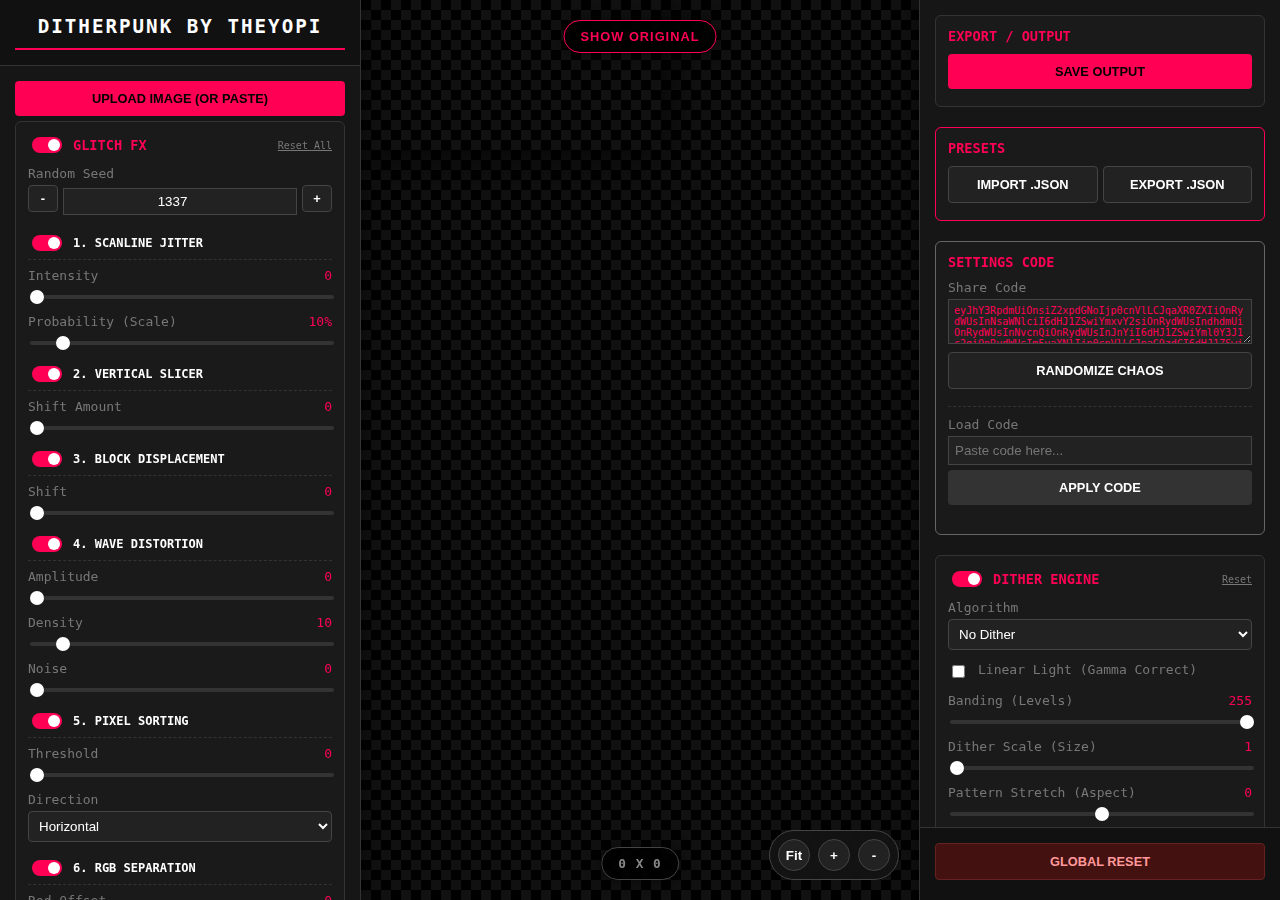
<file: index.html>
<!DOCTYPE html>
<html lang="en">
<head>
    <meta charset="UTF-8">
    <meta name="viewport" content="width=device-width, initial-scale=1.0">
    <title>Ditherpunk Workstation</title>
    <link rel="icon" type="image/png" href="favicon.png">
    <link rel="stylesheet" href="style.css">
</head>
<body>

    <div id="sidebar-left" class="sidebar">
        <div class="sidebar-header">
            <h1>Ditherpunk by TheYopi</h1>
        </div>
        <div class="scroll-container">
            
            <button class="btn primary" onclick="document.getElementById('fileIn').click()">Upload Image (or Paste)</button>
            <input type="file" id="fileIn" accept="image/*" style="display:none">

            <div class="group">
                <div class="group-header">
                    <div class="header-left">
                        <input type="checkbox" class="toggle" id="on-glitch" checked oninput="update('glitch')">
                        <span class="group-title">Glitch FX</span>
                    </div>
                    <span class="reset-icon" onclick="resetGroup('glitch')">Reset All</span>
                </div>
                
                <div class="control-row">
                    <div class="label-row"><label>Random Seed</label></div>
                    <div class="seed-control">
                        <button class="btn secondary seed-btn" onclick="stepSeed(-1)">-</button>
                        <input type="number" id="glitchSeed" value="1337" oninput="update('glitch')">
                        <button class="btn secondary seed-btn" onclick="stepSeed(1)">+</button>
                    </div>
                </div>

                <div class="sub-header">
                    <div class="header-left"><input type="checkbox" class="toggle" id="on-jitter" checked oninput="update('glitch')"><span class="sub-title">1. Scanline Jitter</span></div>
                </div>
                <div class="control-row">
                    <div class="label-row"><label>Intensity</label> <span id="disp-jitter" class="val">0</span></div>
                    <input type="range" id="jitter" min="0" max="100" value="0" oninput="update('glitch')">
                </div>
                <div class="control-row">
                    <div class="label-row"><label>Probability (Scale)</label> <span id="disp-jitterProb" class="val">10%</span></div>
                    <input type="range" id="jitterProb" min="1" max="100" value="10" oninput="update('glitch')">
                </div>

                <div class="sub-header">
                    <div class="header-left"><input type="checkbox" class="toggle" id="on-slicer" checked oninput="update('glitch')"><span class="sub-title">2. Vertical Slicer</span></div>
                </div>
                <div class="control-row">
                    <div class="label-row"><label>Shift Amount</label> <span id="disp-sliceAmount" class="val">0</span></div>
                    <input type="range" id="sliceAmount" min="0" max="100" value="0" oninput="update('glitch')">
                </div>

                <div class="sub-header">
                    <div class="header-left"><input type="checkbox" class="toggle" id="on-block" checked oninput="update('glitch')"><span class="sub-title">3. Block Displacement</span></div>
                </div>
                <div class="control-row">
                    <div class="label-row"><label>Shift</label> <span id="disp-blockShift" class="val">0</span></div>
                    <input type="range" id="blockShift" min="0" max="100" value="0" oninput="update('glitch')">
                </div>

                <div class="sub-header">
                    <div class="header-left"><input type="checkbox" class="toggle" id="on-wave" checked oninput="update('glitch')"><span class="sub-title">4. Wave Distortion</span></div>
                </div>
                <div class="control-row">
                    <div class="label-row"><label>Amplitude</label> <span id="disp-waveAmp" class="val">0</span></div>
                    <input type="range" id="waveAmp" min="0" max="100" value="0" oninput="update('glitch')">
                </div>
                <div class="control-row">
                    <div class="label-row"><label>Density</label> <span id="disp-waveDensity" class="val">10</span></div>
                    <input type="range" id="waveDensity" min="1" max="100" value="10" oninput="update('glitch')">
                </div>
                <div class="control-row">
                    <div class="label-row"><label>Noise</label> <span id="disp-waveNoise" class="val">0</span></div>
                    <input type="range" id="waveNoise" min="0" max="100" value="0" oninput="update('glitch')">
                </div>

                <div class="sub-header">
                    <div class="header-left"><input type="checkbox" class="toggle" id="on-sort" checked oninput="update('glitch')"><span class="sub-title">5. Pixel Sorting</span></div>
                </div>
                <div class="control-row">
                    <div class="label-row"><label>Threshold</label> <span id="disp-sortThresh" class="val">0</span></div>
                    <input type="range" id="sortThresh" min="0" max="100" value="0" oninput="update('glitch')">
                </div>
                <div class="control-row">
                    <div class="label-row"><label>Direction</label></div>
                    <select id="sortDir" oninput="update('glitch')">
                        <option value="hor">Horizontal</option>
                        <option value="vert">Vertical</option>
                    </select>
                </div>

                <div class="sub-header">
                    <div class="header-left"><input type="checkbox" class="toggle" id="on-rgb" checked oninput="update('glitch')"><span class="sub-title">6. RGB Separation</span></div>
                </div>
                <div class="control-row">
                    <div class="label-row"><label>Red Offset</label> <span id="disp-offR" class="val">0</span></div>
                    <input type="range" id="offR" min="-50" max="50" value="0" oninput="update('glitch')">
                </div>
                <div class="control-row">
                    <div class="label-row"><label>Green Offset</label> <span id="disp-offG" class="val">0</span></div>
                    <input type="range" id="offG" min="-50" max="50" value="0" oninput="update('glitch')">
                </div>
                <div class="control-row">
                    <div class="label-row"><label>Blue Offset</label> <span id="disp-offB" class="val">0</span></div>
                    <input type="range" id="offB" min="-50" max="50" value="0" oninput="update('glitch')">
                </div>

                <div class="sub-header">
                    <div class="header-left"><input type="checkbox" class="toggle" id="on-bitcrush" checked oninput="update('glitch')"><span class="sub-title">7. Bit Crush</span></div>
                </div>
                <div class="control-row">
                    <div class="label-row"><label>Level</label> <span id="disp-bitCrush" class="val">0</span></div>
                    <input type="range" id="bitCrush" min="0" max="7" value="0" oninput="update('glitch')">
                </div>

                <div class="sub-header">
                    <div class="header-left"><input type="checkbox" class="toggle" id="on-noise" checked oninput="update('glitch')"><span class="sub-title">8. Digital Noise</span></div>
                </div>
                <div class="control-row">
                    <div class="label-row"><label>Amount</label> <span id="disp-noiseAmt" class="val">0</span></div>
                    <input type="range" id="noiseAmt" min="0" max="100" value="0" oninput="update('glitch')">
                </div>

                <div class="sub-header">
                    <div class="header-left"><input type="checkbox" class="toggle" id="on-ghost" checked oninput="update('glitch')"><span class="sub-title">9. Ghosting</span></div>
                </div>
                <div class="control-row">
                    <div class="label-row"><label>Offset</label> <span id="disp-ghostOffset" class="val">0</span></div>
                    <input type="range" id="ghostOffset" min="0" max="100" value="0" oninput="update('glitch')">
                </div>
                <div class="control-row">
                    <div class="label-row"><label>Opacity</label> <span id="disp-ghostOpacity" class="val">0</span></div>
                    <input type="range" id="ghostOpacity" min="0" max="100" value="0" oninput="update('glitch')">
                </div>

                <div class="sub-header">
                    <div class="header-left"><input type="checkbox" class="toggle" id="on-solar" checked oninput="update('glitch')"><span class="sub-title">10. Solarize / Invert</span></div>
                </div>
                <div class="control-row">
                    <div class="label-row"><label>Mix</label> <span id="disp-solarMix" class="val">0</span></div>
                    <input type="range" id="solarMix" min="0" max="100" value="0" oninput="update('glitch')">
                </div>

            </div>

            <div class="group">
                <div class="group-header">
                    <div class="header-left"><input type="checkbox" class="toggle" id="on-pre" checked oninput="update('pre')"><span class="group-title">Pre-Process</span></div>
                    <span class="reset-icon" onclick="resetGroup('pre')">Reset</span>
                </div>
                <div class="control-row">
                    <div class="label-row"><label>Brightness</label> <span id="disp-brightness" class="val">0</span></div>
                    <input type="range" id="brightness" min="-100" max="100" value="0" oninput="update('pre')">
                </div>
                <div class="control-row">
                    <div class="label-row"><label>Contrast</label> <span id="disp-contrast" class="val">0</span></div>
                    <input type="range" id="contrast" min="-100" max="100" value="0" oninput="update('pre')">
                </div>
                <div class="control-row">
                    <div class="label-row"><label>Saturation</label> <span id="disp-saturation" class="val">0</span></div>
                    <input type="range" id="saturation" min="-100" max="100" value="0" oninput="update('pre')">
                </div>
                <div class="control-row">
                    <div class="label-row"><label>Blur</label> <span id="disp-blur" class="val">0</span></div>
                    <input type="range" id="blur" min="0" max="10" value="0" oninput="update('pre')">
                </div>
            </div>
        </div>
    </div>

    <div id="viewport">
        <button id="compare-btn" class="float-pill" onclick="toggleCompare()">SHOW ORIGINAL</button>
        <div id="resolution-display" class="float-pill">0 x 0</div>
        <div id="loading-overlay"><div class="spinner"></div><span>Processing</span></div>
        <div id="canvas-wrapper">
            <div id="canvas-clipper">
                <canvas id="output-canvas"></canvas>
                <div id="scanlines" class="fx-layer" style="opacity:0"></div>
                <div id="scanlines-vert" class="fx-layer" style="opacity:0"></div>
                <div id="original-overlay"></div> 
            </div>
        </div>
        <div id="toolbar">
            <button class="tool-btn" onclick="fitView()" title="Fit to Screen">Fit</button>
            <button class="tool-btn" onclick="zoom(0.1)" title="Zoom In">+</button>
            <button class="tool-btn" onclick="zoom(-0.1)" title="Zoom Out">-</button>
        </div>
    </div>

    <div id="sidebar-right" class="sidebar">
        <div class="scroll-container">
            <div class="group">
                <div class="group-header"><span class="group-title">Export / Output</span></div>
                <button class="btn primary" onclick="downloadImage()">Save Output</button>
            </div>

            <div class="group" style="border-color: var(--accent);">
                <div class="group-header"><span class="group-title">Presets</span></div>
                <div class="btn-row">
                    <button class="btn secondary" onclick="document.getElementById('jsonIn').click()">Import .JSON</button>
                    <button class="btn secondary" onclick="savePreset()">Export .JSON</button>
                </div>
                <input type="file" id="jsonIn" accept=".json" style="display:none" onchange="loadUserPreset(this)">
            </div>

            <div class="group" style="border-color: #666;">
                <div class="group-header"><span class="group-title">Settings Code</span></div>
                <div class="control-row">
                    <label class="label-row">Share Code</label>
                    <textarea id="settings-seed" rows="3" readonly></textarea>
                    <button class="btn secondary" onclick="randomizeAll()">Randomize Chaos</button>
                </div>
                <div class="control-row" style="margin-top:10px; padding-top:10px; border-top:1px dashed #333;">
                    <label class="label-row">Load Code</label>
                    <input type="text" id="seed-input" placeholder="Paste code here...">
                    <button class="btn" onclick="applySeedFromInput()">Apply Code</button>
                </div>
            </div>

            <div class="group">
                <div class="group-header">
                    <div class="header-left"><input type="checkbox" class="toggle" id="on-dither" checked oninput="update('dither')"><span class="group-title">Dither Engine</span></div>
                    <span class="reset-icon" onclick="resetGroup('dither')">Reset</span>
                </div>
                <div class="control-row">
                    <label class="label-row">Algorithm</label>
                    <select id="algo" oninput="handleAlgoChange()">
                        <optgroup label="Simple">
                            <option value="none" selected>No Dither</option>
                            <option value="whiteNoise">White Noise (Random)</option>
                            <option value="ign">Interleaved Gradient Noise (IGN)</option> <option value="whiteNoise">White Noise (Random)</option>
                        </optgroup>
                        <optgroup label="Ordered (Standard)">
                            <option value="bayer4">Bayer 4x4</option>
                            <option value="bayer2">Bayer 2x2</option>
                            <option value="bayer8">Bayer 8x8</option>
                            <option value="cluster4">Cluster Dot 4x4</option>
                            <option value="linesH">Lines Horizontal</option>
                            <option value="linesV">Lines Vertical</option>
                        </optgroup>
                        <optgroup label="Modulation / Patterns">
                            <option value="halftone4">Halftone Dot 4x4</option>
                            <option value="halftone8">Halftone Dot 8x8</option>
                            <option value="round8">Halftone Round 8x8</option>
                            <option value="line45">Lines 45°</option>
                            <option value="crosshatch">Crosshatch 8x8</option>
                            <option value="checker">Checkerboard</option>
                            <option value="snake">Snake 4x4</option>
                            <option value="zigzag">ZigZag 8x8</option>
                            <option value="vert50">Vertical Strip 50%</option>
                            <option value="horz50">Horizontal Strip 50%</option>
                            <option value="magic">Magic Square 4x4</option>
                        </optgroup>
                        <optgroup label="Error Diffusion">
                            <option value="floyd">Floyd-Steinberg</option>
                            <option value="falseFloyd">False Floyd</option>
                            <option value="shiau">Shiau-Fan</option>
                            <option value="atkinson">Atkinson</option>
                            <option value="stucki">Stucki</option>
                            <option value="burkes">Burkes</option>
                            <option value="sierra2">Sierra 2</option>
                            <option value="sierraLite">Sierra Lite</option>
                            <option value="jjn">Jarvis, Judice & Ninke</option>
                        </optgroup>
                    </select>
                </div>
                
                <div class="control-row">
                    <div class="label-row" style="justify-content:flex-start; gap:10px;">
                        <input type="checkbox" id="useGamma" oninput="update('dither')">
                        <label>Linear Light (Gamma Correct)</label>
                    </div>
                </div>
                <div class="control-row">
                    <div class="label-row"><label>Banding (Levels)</label> <span id="disp-banding" class="val">255</span></div>
                    <input type="range" id="banding" min="2" max="255" value="255" oninput="update('dither')">
                </div>

                <div class="control-row">
                    <div class="label-row"><label>Dither Scale (Size)</label> <span id="disp-ditherScale" class="val">1</span></div>
                    <input type="range" id="ditherScale" min="1" max="16" value="1" oninput="update('dither')">
                </div>

                <div class="control-row">
                    <div class="label-row"><label>Pattern Stretch (Aspect)</label> <span id="disp-ditherStretch" class="val">0</span></div>
                    <input type="range" id="ditherStretch" min="-50" max="50" value="0" oninput="update('dither')">
                </div>

                <div class="control-row">
                    <div class="label-row"><label>Pattern Angle</label> <span id="disp-patternAngle" class="val">0°</span></div>
                    <input type="range" id="patternAngle" min="0" max="360" value="0" oninput="update('dither')">
                </div>
                <div class="control-row">
                    <div class="label-row"><label>RGB Phase Shift (Sub-Pixel)</label> <span id="disp-rgbPhase" class="val">0</span></div>
                    <input type="range" id="rgbPhase" min="0" max="10" value="0" oninput="update('dither')">
                </div>
                
                <div class="control-row">
                    <div class="label-row"><label>Pattern Noise (Hybrid)</label> <span id="disp-ditherNoise" class="val">0</span></div>
                    <input type="range" id="ditherNoise" min="0" max="100" value="0" oninput="update('dither')">
                </div>

                <div class="control-row">
                    <div class="label-row"><label>Modulation (Shape)</label></div>
                    <select id="modShape" oninput="update('dither')">
                        <option value="sine">Sine Wave</option>
                        <option value="triangle">Triangle</option>
                        <option value="noise">Noise</option>
                    </select>
                </div>
                <div class="control-row">
                    <div class="label-row"><label>Threshold Mod (Amount)</label> <span id="disp-threshMod" class="val">0</span></div>
                    <input type="range" id="threshMod" min="0" max="50" value="0" oninput="update('dither')">
                </div>
                
                <div class="control-row">
                    <div class="label-row"><label>Pre-Contrast</label> <span id="disp-preCon" class="val">0</span></div>
                    <input type="range" id="preCon" min="0" max="100" value="0" oninput="update('dither')">
                </div>

                <div class="control-row">
                    <div class="label-row"><label>Quantization Bias</label> <span id="disp-quantBias" class="val">0</span></div>
                    <input type="range" id="quantBias" min="-50" max="50" value="0" oninput="update('dither')">
                </div>

                <div class="control-row">
                    <div class="label-row"><label>Error Bleed (Diffusion)</label> <span id="disp-errBleed" class="val">100%</span></div>
                    <input type="range" id="errBleed" min="0" max="100" value="100" oninput="update('dither')">
                </div>
                <div class="control-row">
                    <div class="label-row"><label>Luma Priority</label> <span id="disp-lumaWeight" class="val">0%</span></div>
                    <input type="range" id="lumaWeight" min="0" max="100" value="0" oninput="update('dither')">
                </div>

                <div class="control-row">
                    <div class="label-row"><label>Threshold Bias</label> <span id="disp-ditherBias" class="val">0</span></div>
                    <input type="range" id="ditherBias" min="-100" max="100" value="0" oninput="update('dither')">
                </div>

                <div class="control-row">
                    <div class="label-row"><label>Diffusion Strength</label> <span id="disp-diffStrength" class="val">100%</span></div>
                    <input type="range" id="diffStrength" min="0" max="200" value="100" oninput="update('dither')">
                </div>

                <div id="serpentine-row" class="control-row" style="display:none; align-items:center; gap:10px;">
                    <input type="checkbox" id="serpentine" checked oninput="update('dither')">
                    <label class="label-row" style="margin:0; flex:1">Serpentine Scan</label>
                </div>
                <div class="control-row">
                    <div class="label-row"><label>Pixel Scale</label> <span id="disp-scale" class="val">1</span></div>
                    <input type="range" id="scale" min="1" max="16" value="1" oninput="update('glitch')">
                </div>
                <div class="control-row">
                    <div class="label-row"><label>Color Mode</label></div>
                    <select id="colorMode" oninput="togglePaletteControls()">
                        <option value="rgb" selected>RGB Color</option>
                        <option value="gray">Grayscale</option>
                        <option value="mono">1-Bit Monochrome</option>
                        <option value="custom">Custom Palette</option>
                        <optgroup label="Hardware Palettes">
                            <option value="p-gb">Gameboy</option>
                            <option value="p-mac">Macintosh SE</option>
                            <option value="p-cga1">CGA 1</option>
                            <option value="p-cga2">CGA 2</option>
                            <option value="p-vga">VGA Terminal</option>
                        </optgroup>
                    </select>
                </div>

                <div id="pal-mono" class="control-row" style="display:none">
                    <div class="label-row" style="margin-top:5px"><label>Light Color</label> <input type="color" id="col-light" value="#00e5ff" oninput="update('dither')"></div>
                    <div class="label-row" style="margin-top:5px"><label>Dark Color</label> <input type="color" id="col-dark" value="#0a0a0a" oninput="update('dither')"></div>
                    <div class="label-row" style="margin-top:10px"><label>Threshold</label> <span id="disp-threshold" class="val">128</span></div>
                    <input type="range" id="threshold" min="0" max="255" value="128" oninput="update('dither')">
                </div>
                <div id="pal-rgb" class="control-row">
                    <div class="label-row" style="justify-content: flex-start; gap: 8px;">
                        <input type="checkbox" class="toggle" id="on-depth" checked oninput="update('dither')">
                        <label style="flex:1">Bit Depth</label>
                        <span id="disp-depth" class="val">32</span>
                    </div>
                    <input type="range" id="depth" min="2" max="32" value="32" oninput="update('dither')">
                </div>
                
                <div id="pal-custom" class="control-row" style="display:none">
                    <div class="label-row"><label>Palette Size</label></div>
                    <select id="customCount" oninput="updateCustomPaletteUI(); update('dither')">
                        <option value="2">2 Colors</option>
                        <option value="3">3 Colors</option>
                        <option value="4">4 Colors</option>
                    </select>
                    <div id="custom-colors-container" style="margin-top:5px; display:flex; gap:5px; flex-wrap:wrap;">
                        <input type="color" id="custom1" value="#000000" oninput="update('dither')">
                        <input type="color" id="custom2" value="#ffffff" oninput="update('dither')">
                        <input type="color" id="custom3" value="#ff0000" style="display:none" oninput="update('dither')">
                        <input type="color" id="custom4" value="#0000ff" style="display:none" oninput="update('dither')">
                    </div>
                </div>

                <div id="advanced-matrix" style="margin-top:15px; border-top:1px solid #333; padding-top:10px; display:none;">
                    <div class="label-row">
                        <label>Matrix Editor</label> 
                        <span class="reset-icon" onclick="resetMatrix()">Default</span>
                    </div>
                    <div id="matrix-grid"></div>
                </div>
            </div>

            <div class="group">
                <div class="group-header">
                    <div class="header-left"><input type="checkbox" class="toggle" id="on-post" checked oninput="update('post')"><span class="group-title">Post-FX</span></div>
                    <span class="reset-icon" onclick="resetGroup('post')">Reset</span>
                </div>
                <div class="control-row">
                    <div class="label-row"><label>Bloom Mode</label></div>
                    <select id="bloomMix" oninput="update('post')">
                        <option value="screen">Add / Screen</option>
                        <option value="overlay">Overlay</option>
                        <option value="source-over">Normal</option>
                    </select>
                </div>
                <div class="control-row">
                    <div class="label-row"><label>Bloom Intensity</label> <span id="disp-bloom" class="val">0</span></div>
                    <input type="range" id="bloom" min="0" max="500" value="0" oninput="update('post')">
                </div>
                <div class="control-row">
                    <div class="label-row"><label>Bloom Radius</label> <span id="disp-bloomRadius" class="val">0</span></div>
                    <input type="range" id="bloomRadius" min="0" max="100" value="0" oninput="update('post')">
                </div>
                
                <div class="control-row">
                    <div class="label-row"><label>Vignette</label> <span id="disp-vignette" class="val">0</span></div>
                    <input type="range" id="vignette" min="0" max="100" value="0" oninput="update('post')">
                </div>
                <div class="control-row">
                    <div class="label-row"><label>Film Grain</label> <span id="disp-grain" class="val">0</span></div>
                    <input type="range" id="grain" min="0" max="100" value="0" oninput="update('post')">
                </div>
                <div class="control-row">
                    <div class="label-row"><label>Hue Shift</label> <span id="disp-hueShift" class="val">0</span></div>
                    <input type="range" id="hueShift" min="0" max="360" value="0" oninput="update('post')">
                </div>
                <div class="control-row">
                    <div class="label-row"><label>Invert</label> <span id="disp-postInvert" class="val">0</span></div>
                    <input type="range" id="postInvert" min="0" max="100" value="0" oninput="update('post')">
                </div>
                <div class="control-row">
                    <div class="label-row"><label>Sepia</label> <span id="disp-postSepia" class="val">0</span></div>
                    <input type="range" id="postSepia" min="0" max="100" value="0" oninput="update('post')">
                </div>
                <div class="control-row">
                    <div class="label-row"><label>Post Brightness</label> <span id="disp-postBri" class="val">0</span></div>
                    <input type="range" id="postBri" min="-100" max="100" value="0" oninput="update('post')">
                </div>
                <div class="control-row">
                    <div class="label-row"><label>Post Contrast</label> <span id="disp-postCon" class="val">0</span></div>
                    <input type="range" id="postCon" min="-100" max="100" value="0" oninput="update('post')">
                </div>
                <div class="control-row">
                    <div class="label-row"><label>Post Saturation</label> <span id="disp-postSat" class="val">0</span></div>
                    <input type="range" id="postSat" min="-100" max="100" value="0" oninput="update('post')">
                </div>
                <div class="control-row">
                    <div class="label-row"><label>Post Blur</label> <span id="disp-postBlur" class="val">0</span></div>
                    <input type="range" id="postBlur" min="0" max="20" value="0" oninput="update('post')">
                </div>
                <div class="control-row">
                    <div class="label-row"><label>Mirror</label></div>
                    <div style="display:flex; gap:10px;">
                        <label><input type="checkbox" id="mirrorX" oninput="update('post')"> X</label>
                        <label><input type="checkbox" id="mirrorY" oninput="update('post')"> Y</label>
                    </div>
                </div>

                <div class="control-row">
                    <div class="label-row"><label>Scanlines (H)</label> <span id="disp-scanlineOp" class="val">0</span></div>
                    <input type="range" id="scanlineOp" min="0" max="100" value="0" oninput="update('post')">
                </div>
                <div class="control-row">
                    <div class="label-row"><label>Scanlines (V)</label> <span id="disp-scanlineVertOp" class="val">0</span></div>
                    <input type="range" id="scanlineVertOp" min="0" max="100" value="0" oninput="update('post')">
                </div>
            </div>
        </div>
        <div class="sidebar-footer">
            <button class="btn danger" onclick="globalReset()">GLOBAL RESET</button>
        </div>
    </div>
    
    <script src="script.js"></script>
</body>
</html>
</file>
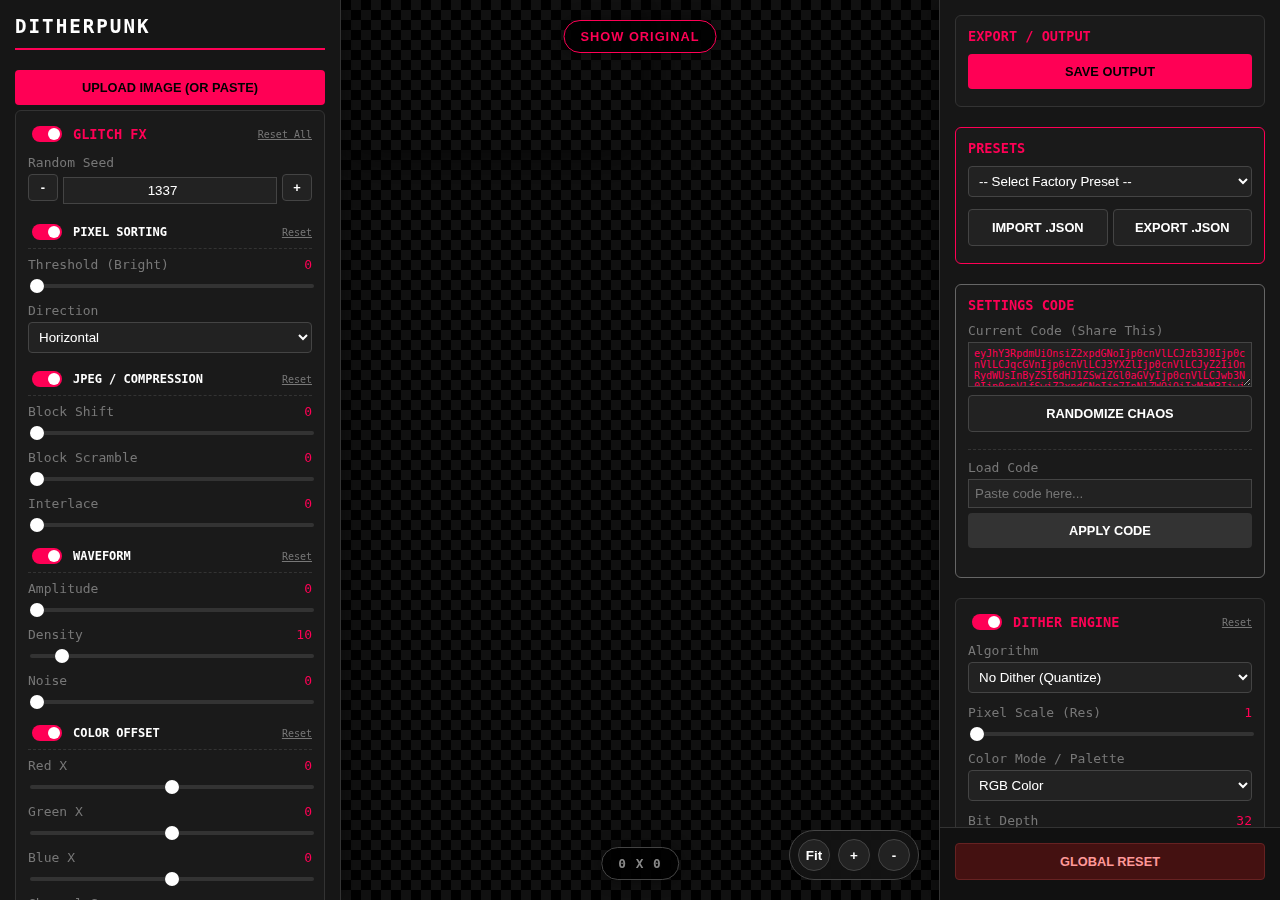
<file: dither-project.html>
<!DOCTYPE html>
<html lang="en">
<head>
    <meta charset="UTF-8">
    <meta name="viewport" content="width=device-width, initial-scale=1.0">
    <title>Ditherpunk Workstation</title>
    <style>
        :root {
            --bg: #0a0a0a;
            --panel: #161616;
            --border: #333;
            --text-main: #ccc;
            --text-muted: #777;
            --accent: #ff0055;
            --accent-hover: #ff2277;
            --danger: #ff3333;
        }

        body {
            margin: 0;
            background: var(--bg);
            color: var(--text-main);
            font-family: 'Segoe UI', 'Roboto Mono', monospace;
            display: flex;
            height: 100vh;
            overflow: hidden;
            font-size: 13px;
        }

        /* --- SCROLLBAR STYLING --- */
        ::-webkit-scrollbar { width: 8px; height: 8px; }
        ::-webkit-scrollbar-track { background: var(--bg); }
        ::-webkit-scrollbar-thumb { background: #333; border-radius: 4px; }
        ::-webkit-scrollbar-thumb:hover { background: var(--accent); }
        * { scrollbar-width: thin; scrollbar-color: #333 var(--bg); }

        /* --- LAYOUT --- */
        .sidebar {
            width: 340px; 
            background: var(--panel);
            display: flex;
            flex-direction: column;
            z-index: 20;
            box-shadow: 0 0 20px rgba(0,0,0,0.5);
        }
        
        #sidebar-left { border-right: 1px solid var(--border); }
        #sidebar-right { border-left: 1px solid var(--border); }

        .scroll-container {
            flex: 1;
            overflow-y: auto;
            padding: 15px;
        }
        
        .sidebar-footer {
            padding: 15px;
            border-top: 1px solid var(--border);
            background: #111;
        }

        #viewport {
            flex: 1;
            position: relative;
            background: #000;
            overflow: hidden;
            display: block;
            background-image: 
                linear-gradient(45deg, #111 25%, transparent 25%), 
                linear-gradient(-45deg, #111 25%, transparent 25%), 
                linear-gradient(45deg, transparent 75%, #111 75%), 
                linear-gradient(-45deg, transparent 75%, #111 75%);
            background-size: 20px 20px;
            background-position: 0 0, 0 10px, 10px -10px, -10px 0px;
        }

        /* --- CONTROLS --- */
        h1 { margin: 0 0 20px 0; color: #fff; text-transform: uppercase; letter-spacing: 2px; font-size: 1.2rem; border-bottom: 2px solid var(--accent); padding-bottom: 10px; }
        
        .group { margin-bottom: 20px; border: 1px solid var(--border); border-radius: 6px; padding: 12px; background: rgba(255,255,255,0.02); }
        
        .group-header { display: flex; justify-content: space-between; align-items: center; margin-bottom: 10px; }
        .header-left { display: flex; align-items: center; gap: 8px; }
        .group-title { color: var(--accent); font-weight: bold; text-transform: uppercase; font-size: 0.85rem; }
        
        .sub-header { 
            display: flex; justify-content: space-between; align-items: center; 
            margin: 15px 0 8px 0; border-bottom: 1px dashed #333; padding-bottom: 5px; 
        }
        .sub-title { font-size: 0.75rem; color: #fff; font-weight: bold; text-transform: uppercase; }

        .reset-icon { cursor: pointer; color: var(--text-muted); font-size: 10px; text-decoration: underline; }
        .reset-icon:hover { color: #fff; }

        .control-row { margin-bottom: 12px; }
        .label-row { display: flex; justify-content: space-between; margin-bottom: 4px; color: var(--text-muted); }
        .val { color: var(--accent); font-family: monospace; }

        input[type="checkbox"].toggle {
            appearance: none; width: 30px; height: 16px; background: #333; border-radius: 10px;
            position: relative; cursor: pointer; transition: 0.2s;
        }
        input[type="checkbox"].toggle::after {
            content:''; position: absolute; top: 2px; left: 2px; width: 12px; height: 12px;
            background: #fff; border-radius: 50%; transition: 0.2s;
        }
        input[type="checkbox"].toggle:checked { background: var(--accent); }
        input[type="checkbox"].toggle:checked::after { left: 16px; }

        input[type="range"] { width: 100%; height: 4px; background: #333; border-radius: 2px; -webkit-appearance: none; cursor: pointer; }
        input[type="range"]::-webkit-slider-thumb { -webkit-appearance: none; width: 14px; height: 14px; background: #fff; border-radius: 50%; cursor: pointer; transition: 0.1s; }
        input[type="range"]::-webkit-slider-thumb:hover { background: var(--accent); transform: scale(1.2); }
        
        select { width: 100%; background: #222; color: #fff; padding: 6px; border: 1px solid #444; border-radius: 4px; outline: none; cursor: pointer; }
        input[type="color"] { width: 100%; height: 25px; border: none; padding: 0; background: none; cursor: pointer; }
        input[type="number"] { background: #222; border: 1px solid #444; color: #fff; width: 50px; text-align: center; }
        input[type="checkbox"]:not(.toggle) { width: 16px; height: 16px; cursor: pointer; accent-color: var(--accent); }
        
        textarea {
            width: 100%; background: #222; border: 1px solid #444; color: var(--accent);
            font-family: monospace; font-size: 10px; padding: 5px; resize: vertical;
            margin-bottom: 5px; box-sizing: border-box;
        }
        textarea:focus { outline: 1px solid var(--accent); }
        input[type="text"] {
            width: 100%; background: #222; border: 1px solid #444; color: #fff;
            padding: 6px; box-sizing: border-box; margin-bottom: 5px;
        }

        .btn {
            background: #333; color: #fff; border: none; padding: 10px; width: 100%; 
            text-transform: uppercase; font-weight: bold; cursor: pointer; border-radius: 4px;
            margin-bottom: 5px; transition: 0.2s; font-size: 0.8rem;
        }
        .btn:hover { background: #444; }
        .btn.primary { background: var(--accent); color: #000; }
        .btn.primary:hover { background: var(--accent-hover); }
        .btn.secondary { background: #222; border: 1px solid #444; }
        
        .btn.danger { background: #441111; color: #ff9999; border: 1px solid #662222; }
        .btn.danger:hover { background: var(--danger); color: #fff; }

        .btn-row { display: flex; gap: 5px; }

        .seed-control { display: flex; gap: 5px; align-items: center; }
        .seed-control input { flex: 1; padding: 5px; }
        .seed-btn { width: 30px; padding: 5px; }

        #matrix-grid { display: grid; grid-template-columns: repeat(4, 1fr); gap: 2px; margin-top: 10px; }
        .m-cell { background: #000; border: 1px solid #444; color: var(--accent); width: 100%; text-align: center; font-family: monospace; padding: 5px 0; border: none; }
        .m-cell:focus { outline: 1px solid var(--accent); background: #222; }

        #canvas-wrapper {
            position: absolute;
            top: 0; left: 0;
            transform-origin: 0 0;
            box-shadow: 0 0 50px rgba(0,0,0,0.8);
        }

        #canvas-clipper {
            position: relative;
            overflow: hidden; 
            width: 100%;
            height: 100%;
        }

        canvas { display: block; image-rendering: pixelated; }
        
        #original-overlay {
            position: absolute; top: 0; left: 0; width: 100%; height: 100%;
            background-size: contain; background-repeat: no-repeat;
            opacity: 0; pointer-events: none; transition: opacity 0.2s;
            z-index: 10;
        }
        #original-overlay.visible { opacity: 1; }

        .fx-layer { position: absolute; top: 0; left: 0; width: 100%; height: 100%; pointer-events: none; }
        
        #scanlines {
            background: linear-gradient(to bottom, rgba(255,255,255,0), rgba(255,255,255,0) 50%, rgba(0,0,0,0.5) 50%, rgba(0,0,0,0.5));
            background-size: 100% 4px;
            z-index: 5;
            mix-blend-mode: overlay;
        }

        #scanlines-vert {
            background: linear-gradient(to right, rgba(255,255,255,0), rgba(255,255,255,0) 50%, rgba(0,0,0,0.5) 50%, rgba(0,0,0,0.5));
            background-size: 4px 100%;
            z-index: 5;
            mix-blend-mode: overlay;
        }

        #toolbar {
            position: absolute; bottom: 20px; right: 20px;
            background: rgba(20,20,20,0.9); border: 1px solid #444;
            padding: 8px; border-radius: 30px; display: flex; gap: 8px;
            z-index: 30;
        }
        .tool-btn {
            width: 32px; height: 32px; border-radius: 50%; border: 1px solid #444;
            background: #222; color: #fff; cursor: pointer; display: flex; justify-content: center; align-items: center; font-weight: bold;
        }
        .tool-btn:hover { background: var(--accent); border-color: var(--accent); color: #000; }

        /* --- FLOATING UI ELEMENTS --- */
        .float-pill {
            position: absolute;
            left: 50%;
            transform: translateX(-50%);
            z-index: 40;
            background: rgba(0,0,0,0.85);
            border: 1px solid var(--accent);
            color: var(--accent);
            padding: 8px 16px;
            border-radius: 20px;
            font-weight: bold;
            text-transform: uppercase;
            font-size: 0.8rem;
            box-shadow: 0 0 15px rgba(0,0,0,0.5);
            letter-spacing: 1px;
        }

        #compare-btn {
            top: 20px;
            cursor: pointer;
            transition: all 0.2s;
        }
        #compare-btn:hover {
            background: var(--accent);
            color: #000;
        }

        #resolution-display {
            bottom: 20px;
            pointer-events: none;
            font-family: monospace;
            border-color: #444;
            color: #888;
        }

        #loading-overlay {
            position: absolute; 
            top: 70px;
            left: 50%; 
            transform: translateX(-50%);
            background: rgba(20, 20, 20, 0.95); border: 1px solid var(--accent);
            padding: 8px 16px; border-radius: 20px; z-index: 100;
            display: none; align-items: center; gap: 10px;
            box-shadow: 0 5px 15px rgba(0,0,0,0.5);
            font-weight: bold; color: #fff; letter-spacing: 1px; text-transform: uppercase; font-size: 0.8rem;
        }
        .spinner {
            width: 14px; height: 14px; border: 2px solid var(--accent); border-top: 2px solid transparent; border-radius: 50%; animation: spin 0.8s linear infinite;
        }
        @keyframes spin { 100% { transform: rotate(360deg); } }
    </style>
</head>
<body>

    <div id="sidebar-left" class="sidebar">
        <div class="scroll-container">
            <h1>Ditherpunk</h1>
            
            <button class="btn primary" onclick="document.getElementById('fileIn').click()">Upload Image (or Paste)</button>
            <input type="file" id="fileIn" accept="image/*" style="display:none">

            <div class="group">
                <div class="group-header">
                    <div class="header-left">
                        <input type="checkbox" class="toggle" id="on-glitch" checked oninput="update('glitch')">
                        <span class="group-title">Glitch FX</span>
                    </div>
                    <span class="reset-icon" onclick="resetGroup('glitch')">Reset All</span>
                </div>
                
                <div class="control-row">
                    <div class="label-row"><label>Random Seed</label></div>
                    <div class="seed-control">
                        <button class="btn secondary seed-btn" onclick="stepSeed(-1)">-</button>
                        <input type="number" id="glitchSeed" value="1337" oninput="update('glitch')">
                        <button class="btn secondary seed-btn" onclick="stepSeed(1)">+</button>
                    </div>
                </div>

                <div class="sub-header">
                    <div class="header-left">
                        <input type="checkbox" class="toggle" id="on-sort" checked oninput="update('glitch')">
                        <span class="sub-title">Pixel Sorting</span>
                    </div>
                    <span class="reset-icon" onclick="resetSub('sort')">Reset</span>
                </div>
                <div class="control-row">
                    <div class="label-row"><label>Threshold (Bright)</label> <span id="disp-sortThresh" class="val">0</span></div>
                    <input type="range" id="sortThresh" min="0" max="100" value="0" oninput="update('glitch')">
                </div>
                 <div class="control-row">
                    <div class="label-row"><label>Direction</label></div>
                    <select id="sortDir" oninput="update('glitch')">
                        <option value="hor">Horizontal</option>
                        <option value="vert">Vertical</option>
                    </select>
                </div>

                <div class="sub-header">
                    <div class="header-left">
                        <input type="checkbox" class="toggle" id="on-jpeg" checked oninput="update('glitch')">
                        <span class="sub-title">JPEG / Compression</span>
                    </div>
                    <span class="reset-icon" onclick="resetSub('jpeg')">Reset</span>
                </div>
                <div class="control-row">
                    <div class="label-row"><label>Block Shift</label> <span id="disp-blockShift" class="val">0</span></div>
                    <input type="range" id="blockShift" min="0" max="100" value="0" oninput="update('glitch')">
                </div>
                <div class="control-row">
                    <div class="label-row"><label>Block Scramble</label> <span id="disp-blockScramble" class="val">0</span></div>
                    <input type="range" id="blockScramble" min="0" max="50" value="0" oninput="update('glitch')">
                </div>
                <div class="control-row">
                    <div class="label-row"><label>Interlace</label> <span id="disp-interlace" class="val">0</span></div>
                    <input type="range" id="interlace" min="0" max="100" value="0" oninput="update('glitch')">
                </div>

                <div class="sub-header">
                    <div class="header-left">
                        <input type="checkbox" class="toggle" id="on-wave" checked oninput="update('glitch')">
                        <span class="sub-title">Waveform</span>
                    </div>
                    <span class="reset-icon" onclick="resetSub('wave')">Reset</span>
                </div>
                <div class="control-row">
                    <div class="label-row"><label>Amplitude</label> <span id="disp-waveAmp" class="val">0</span></div>
                    <input type="range" id="waveAmp" min="0" max="100" value="0" oninput="update('glitch')">
                </div>
                <div class="control-row">
                    <div class="label-row"><label>Density</label> <span id="disp-waveDensity" class="val">10</span></div>
                    <input type="range" id="waveDensity" min="1" max="100" value="10" oninput="update('glitch')">
                </div>
                <div class="control-row">
                    <div class="label-row"><label>Noise</label> <span id="disp-waveNoise" class="val">0</span></div>
                    <input type="range" id="waveNoise" min="0" max="100" value="0" oninput="update('glitch')">
                </div>

                <div class="sub-header">
                    <div class="header-left">
                        <input type="checkbox" class="toggle" id="on-rgb" checked oninput="update('glitch')">
                        <span class="sub-title">Color Offset</span>
                    </div>
                    <span class="reset-icon" onclick="resetSub('rgb')">Reset</span>
                </div>
                <div class="control-row">
                    <div class="label-row"><label>Red X</label> <span id="disp-offR" class="val">0</span></div>
                    <input type="range" id="offR" min="-50" max="50" value="0" oninput="update('glitch')">
                </div>
                <div class="control-row">
                    <div class="label-row"><label>Green X</label> <span id="disp-offG" class="val">0</span></div>
                    <input type="range" id="offG" min="-50" max="50" value="0" oninput="update('glitch')">
                </div>
                <div class="control-row">
                    <div class="label-row"><label>Blue X</label> <span id="disp-offB" class="val">0</span></div>
                    <input type="range" id="offB" min="-50" max="50" value="0" oninput="update('glitch')">
                </div>
                <div class="control-row">
                    <div class="label-row"><label>Channel Swap</label></div>
                    <select id="channelSwap" oninput="update('glitch')">
                        <option value="none">Normal (RGB)</option>
                        <option value="rbg">RBG</option>
                        <option value="grb">GRB</option>
                        <option value="gbr">GBR</option>
                        <option value="brg">BRG</option>
                        <option value="bgr">BGR</option>
                    </select>
                </div>
            </div>

            <div class="group">
                <div class="group-header">
                    <div class="header-left">
                        <input type="checkbox" class="toggle" id="on-pre" checked oninput="update('pre')">
                        <span class="group-title">Pre-Process</span>
                    </div>
                    <span class="reset-icon" onclick="resetGroup('pre')">Reset</span>
                </div>
                
                <div class="control-row">
                    <div class="label-row"><label>Brightness</label> <span id="disp-brightness" class="val">0</span></div>
                    <input type="range" id="brightness" min="-100" max="100" value="0" oninput="update('pre')">
                </div>
                <div class="control-row">
                    <div class="label-row"><label>Contrast</label> <span id="disp-contrast" class="val">0</span></div>
                    <input type="range" id="contrast" min="-100" max="100" value="0" oninput="update('pre')">
                </div>
                <div class="control-row">
                    <div class="label-row"><label>Saturation</label> <span id="disp-saturation" class="val">0</span></div>
                    <input type="range" id="saturation" min="-100" max="100" value="0" oninput="update('pre')">
                </div>
                <div class="control-row">
                    <div class="label-row"><label>Blur</label> <span id="disp-blur" class="val">0</span></div>
                    <input type="range" id="blur" min="0" max="10" value="0" oninput="update('pre')">
                </div>
            </div>
        </div>
    </div>

    <div id="viewport">
        <button id="compare-btn" class="float-pill" onclick="toggleCompare()">SHOW ORIGINAL</button>
        <div id="resolution-display" class="float-pill">0 x 0</div>

        <div id="loading-overlay">
            <div class="spinner"></div>
            <span>Processing</span>
        </div>

        <div id="canvas-wrapper">
            <div id="canvas-clipper">
                <canvas id="output-canvas"></canvas>
                <div id="scanlines" class="fx-layer" style="opacity:0"></div>
                <div id="scanlines-vert" class="fx-layer" style="opacity:0"></div>
                <div id="original-overlay"></div> 
            </div>
        </div>

        <div id="toolbar">
            <button class="tool-btn" onclick="fitView()" title="Fit to Screen">Fit</button>
            <button class="tool-btn" onclick="zoom(0.1)" title="Zoom In">+</button>
            <button class="tool-btn" onclick="zoom(-0.1)" title="Zoom Out">-</button>
        </div>
    </div>

    <div id="sidebar-right" class="sidebar">
        <div class="scroll-container">
            
            <div class="group">
                <div class="group-header"><span class="group-title">Export / Output</span></div>
                <button class="btn primary" onclick="downloadImage()">Save Output</button>
            </div>

            <div class="group" style="border-color: var(--accent);">
                <div class="group-header">
                    <span class="group-title">Presets</span>
                </div>
                <div class="control-row">
                    <select id="preset-select" onchange="loadBuiltInPreset()">
                        <option value="">-- Select Factory Preset --</option>
                        <option value="cyber">Cyberpunk Terminal</option>
                        <option value="paper">Vintage Newspaper</option>
                        <option value="gameboy">Handheld 90s</option>
                        <option value="mac">Macintosh SE</option>
                        <option value="cga">CGA (Magenta)</option>
                        <option value="ghost">Ghost in the Shell</option>
                        <option value="corrupt">Data Corruption</option>
                        <option value="sort">Pixel Sorting</option>
                    </select>
                </div>
                <div class="btn-row">
                    <button class="btn secondary" onclick="document.getElementById('jsonIn').click()">Import .JSON</button>
                    <button class="btn secondary" onclick="savePreset()">Export .JSON</button>
                </div>
                <input type="file" id="jsonIn" accept=".json" style="display:none" onchange="loadUserPreset(this)">
            </div>

            <div class="group" style="border-color: #666;">
                <div class="group-header">
                    <span class="group-title">Settings Code</span>
                </div>
                <div class="control-row">
                    <label class="label-row">Current Code (Share This)</label>
                    <textarea id="settings-seed" rows="3" readonly></textarea>
                    <button class="btn secondary" onclick="randomizeAll()">Randomize Chaos</button>
                </div>
                <div class="control-row" style="margin-top:10px; padding-top:10px; border-top:1px dashed #333;">
                    <label class="label-row">Load Code</label>
                    <input type="text" id="seed-input" placeholder="Paste code here...">
                    <button class="btn" onclick="applySeedFromInput()">Apply Code</button>
                </div>
            </div>

            <div class="group">
                <div class="group-header">
                    <div class="header-left">
                        <input type="checkbox" class="toggle" id="on-dither" checked oninput="update('dither')">
                        <span class="group-title">Dither Engine</span>
                    </div>
                    <span class="reset-icon" onclick="resetGroup('dither')">Reset</span>
                </div>

                <div class="control-row">
                    <label class="label-row">Algorithm</label>
                    <select id="algo" oninput="handleAlgoChange()">
                        <optgroup label="Simple">
                            <option value="none" selected>No Dither (Quantize)</option>
                            <option value="random">Random (White Noise)</option>
                        </optgroup>
                        <optgroup label="Ordered">
                            <option value="bayer4">Bayer 4x4 (Classic)</option>
                            <option value="bayer2">Bayer 2x2</option>
                            <option value="bayer8">Bayer 8x8</option>
                            <option value="cluster4">Cluster Dot 4x4 (Halftone)</option>
                            <option value="linesH">Lines Horizontal</option>
                            <option value="linesV">Lines Vertical</option>
                        </optgroup>
                        <optgroup label="Error Diffusion">
                            <option value="floyd">Floyd-Steinberg</option>
                            <option value="atkinson">Atkinson (Mac)</option>
                            <option value="stucki">Stucki</option>
                            <option value="burkes">Burkes</option>
                            <option value="sierra2">Sierra 2</option>
                            <option value="sierraLite">Sierra Lite</option>
                            <option value="jjn">Jarvis, Judice & Ninke</option>
                        </optgroup>
                    </select>
                </div>
                
                <div id="serpentine-row" class="control-row" style="display:none; align-items:center; gap:10px;">
                    <input type="checkbox" id="serpentine" checked oninput="update('dither')">
                    <label class="label-row" style="margin:0; flex:1">Serpentine Scan (Reduces Artifacts)</label>
                </div>

                <div class="control-row">
                    <div class="label-row"><label>Pixel Scale (Res)</label> <span id="disp-scale" class="val">1</span></div>
                    <input type="range" id="scale" min="1" max="16" value="1" oninput="update('glitch')">
                </div>

                <div class="control-row">
                    <div class="label-row"><label>Color Mode / Palette</label></div>
                    <select id="colorMode" oninput="togglePaletteControls()">
                        <option value="rgb" selected>RGB Color</option>
                        <option value="gray">Grayscale</option>
                        <option value="mono">1-Bit Monochrome</option>
                        <optgroup label="Hardware Palettes">
                            <option value="p-gb">Gameboy (4 Greens)</option>
                            <option value="p-mac">Macintosh SE (B&W)</option>
                            <option value="p-cga1">CGA 1 (Mag/Cya/Wht)</option>
                            <option value="p-cga2">CGA 2 (Red/Grn/Yel)</option>
                            <option value="p-vga">VGA Terminal (Grn)</option>
                        </optgroup>
                    </select>
                </div>

                <div id="pal-mono" class="control-row" style="display:none">
                    <div class="label-row" style="margin-top:5px"><label>Light Color</label> <input type="color" id="col-light" value="#00e5ff" oninput="update('dither')"></div>
                    <div class="label-row" style="margin-top:5px"><label>Dark Color</label> <input type="color" id="col-dark" value="#0a0a0a" oninput="update('dither')"></div>
                    <div class="label-row" style="margin-top:10px"><label>Threshold</label> <span id="disp-threshold" class="val">128</span></div>
                    <input type="range" id="threshold" min="0" max="255" value="128" oninput="update('dither')">
                </div>

                <div id="pal-rgb" class="control-row">
                    <div class="label-row"><label>Bit Depth</label> <span id="disp-depth" class="val">32</span></div>
                    <input type="range" id="depth" min="2" max="32" value="32" oninput="update('dither')">
                </div>

                <div id="advanced-matrix" style="margin-top:15px; border-top:1px solid #333; padding-top:10px; display:none;">
                    <div class="label-row">
                        <label>Matrix Editor</label> 
                        <span class="reset-icon" onclick="resetMatrix()">Default</span>
                    </div>
                    <div id="matrix-grid"></div>
                </div>
            </div>

            <div class="group">
                <div class="group-header">
                    <div class="header-left">
                        <input type="checkbox" class="toggle" id="on-post" checked oninput="update('post')">
                        <span class="group-title">Post-FX</span>
                    </div>
                    <span class="reset-icon" onclick="resetGroup('post')">Reset</span>
                </div>

                <div class="control-row">
                    <div class="label-row"><label>Bloom Mode</label></div>
                    <select id="bloomMix" oninput="update('post')">
                        <option value="screen">Add / Screen (Glow)</option>
                        <option value="overlay">Overlay (Contrast)</option>
                        <option value="source-over">Normal (Soft)</option>
                    </select>
                </div>

                <div class="control-row">
                    <div class="label-row"><label>Bloom Intensity</label> <span id="disp-bloom" class="val">0</span></div>
                    <input type="range" id="bloom" min="0" max="500" value="0" oninput="update('post')">
                </div>

                <div class="control-row">
                    <div class="label-row"><label>Bloom Radius</label> <span id="disp-bloomRadius" class="val">0</span></div>
                    <input type="range" id="bloomRadius" min="0" max="100" value="0" oninput="update('post')">
                </div>

                <div class="control-row">
                    <div class="label-row"><label>Scanlines (Horizontal)</label> <span id="disp-scanlineOp" class="val">0</span></div>
                    <input type="range" id="scanlineOp" min="0" max="100" value="0" oninput="update('post')">
                </div>

                <div class="control-row">
                    <div class="label-row"><label>Scanlines (Vertical)</label> <span id="disp-scanlineVertOp" class="val">0</span></div>
                    <input type="range" id="scanlineVertOp" min="0" max="100" value="0" oninput="update('post')">
                </div>
            </div>
        </div>
        
        <div class="sidebar-footer">
            <button class="btn danger" onclick="globalReset()">GLOBAL RESET</button>
        </div>
    </div>

    <script>
        // --- DEFAULTS ---
        const SLIDER_DEFAULTS = {
            brightness: 0, contrast: 0, saturation: 0, blur: 0,
            blockShift: 0, blockScramble: 0, interlace: 0,
            waveAmp: 0, waveDensity: 10, waveNoise: 0,
            offR: 0, offG: 0, offB: 0,
            sortThresh: 0, 
            scale: 1, threshold: 128, depth: 32,
            bloom: 0, bloomRadius: 0, scanlineOp: 0, scanlineVertOp: 0
        };

        // --- PALETTES ---
        const HARDWARE_PALETTES = {
            "p-gb":   [{r:15,g:56,b:15}, {r:48,g:98,b:48}, {r:139,g:172,b:15}, {r:155,g:188,b:15}],
            "p-mac":  [{r:0,g:0,b:0}, {r:255,g:255,b:255}],
            "p-cga1": [{r:0,g:0,b:0}, {r:85,g:255,b:255}, {r:255,g:85,b:255}, {r:255,g:255,b:255}],
            "p-cga2": [{r:0,g:0,b:0}, {r:85,g:255,b:85}, {r:255,g:85,b:85}, {r:255,g:255,b:85}],
            "p-vga":  [{r:0,g:0,b:0}, {r:0,g:170,b:0}, {r:0,g:255,b:0}]
        };

        // --- PRESETS ---
        const FACTORY_PRESETS = {
            cyber: {
                active: { glitch: true, pre: true, dither: true, post: true },
                glitch: { seed: 1337, sortThresh: 0, blockShift: 0, blockScramble: 0, interlace: 0, swap: 'none', waveAmp: 0, offR: 2, offG: -2, offB: 0 },
                pre: { brightness: 10, contrast: 40, saturation: -20, blur: 0 },
                dither: { algo: 'bayer4', scale: 3, colorMode: 'mono', threshold: 110, light: '#00e5ff', dark: '#0a0a0a' },
                post: { bloom: 60, bloomRadius: 20, bloomMix: 'screen', scanlineOp: 30, scanlineVertOp: 0 }
            },
            sort: {
                 active: { glitch: true, pre: true, dither: false, post: true },
                 glitch: { seed: 1337, sortThresh: 60, sortDir: 'hor' },
                 pre: { brightness: 0, contrast: 20 },
                 dither: { algo: 'none', scale: 1, colorMode: 'rgb' },
                 post: { bloom: 20, bloomRadius: 10, bloomMix: 'screen' }
            },
            gameboy: {
                active: { glitch: false, pre: true, dither: true, post: true },
                glitch: { seed: 0 },
                pre: { brightness: 0, contrast: 15 },
                dither: { algo: 'bayer4', scale: 4, colorMode: 'p-gb', depth: 4 },
                post: { bloom: 0, scanlineOp: 15, scanlineVertOp: 15 }
            },
            mac: {
                active: { glitch: false, pre: true, dither: true, post: false },
                glitch: { seed: 0 },
                pre: { brightness: 5, contrast: 25 },
                dither: { algo: 'atkinson', scale: 2, colorMode: 'p-mac' },
                post: { bloom: 0 }
            },
            cga: {
                 active: { glitch: false, pre: true, dither: true, post: true },
                 glitch: { seed: 0 },
                 pre: { contrast: 30, saturation: 20 },
                 dither: { algo: 'cluster4', scale: 3, colorMode: 'p-cga1' },
                 post: { bloom: 15, bloomRadius: 5, bloomMix: 'overlay', scanlineOp: 10 }
            },
            corrupt: {
                active: { glitch: true, pre: true, dither: true, post: true },
                glitch: { seed: 500, sortThresh: 80, blockShift: 45, blockScramble: 10, interlace: 30, swap: 'rbg', waveAmp: 20, waveDensity: 5, waveNoise: 50, offR: 10, offG: 0, offB: -10 },
                pre: { brightness: 0, contrast: 50, saturation: 0, blur: 0 },
                dither: { algo: 'bayer8', scale: 4, colorMode: 'mono', threshold: 128, light: '#ff0055', dark: '#0a0a0a' },
                post: { bloom: 20, bloomRadius: 30, bloomMix: 'screen', scanlineOp: 50, scanlineVertOp: 10 }
            },
            paper: {
                active: { glitch: false, pre: true, dither: true, post: true },
                glitch: { seed: 0, blockShift: 0 },
                pre: { brightness: 5, contrast: 15, saturation: 0, blur: 2 },
                dither: { algo: 'cluster4', scale: 2, colorMode: 'mono', threshold: 140, light: '#e3d6c1', dark: '#3b3228' },
                post: { bloom: 10, bloomRadius: 8, bloomMix: 'overlay', scanlineOp: 0, scanlineVertOp: 0 }
            },
        };

        // --- CONSTANTS ---
        const bayer4 = [0, 8, 2, 10, 12, 4, 14, 6, 3, 11, 1, 9, 15, 7, 13, 5];
        const bayer2 = [0, 2, 3, 1];
        const bayer8 = [0, 32, 8, 40, 2, 34, 10, 42, 48, 16, 56, 24, 50, 18, 58, 26, 12, 44, 4, 36, 14, 46, 6, 38, 60, 28, 52, 20, 62, 30, 54, 22, 3, 35, 11, 43, 1, 33, 9, 41, 51, 19, 59, 27, 49, 17, 57, 25, 15, 47, 7, 39, 13, 45, 5, 37, 63, 31, 55, 23, 61, 29, 53, 21];
        const cluster4 = [12, 5, 6, 13, 4, 0, 1, 7, 11, 3, 2, 8, 15, 10, 9, 14]; 
        const linesH = [0, 0, 0, 0, 8, 8, 8, 8, 16, 16, 16, 16, 8, 8, 8, 8]; 
        const linesV = [0, 8, 16, 8, 0, 8, 16, 8, 0, 8, 16, 8, 0, 8, 16, 8]; 

        const kernels = {
            floyd: [[1,0,7], [-1,1,3], [0,1,5], [1,1,1]],
            atkinson: [[1,0,1], [2,0,1], [-1,1,1], [0,1,1], [1,1,1], [0,2,1]],
            stucki: [[1,0,8], [2,0,4], [-2,1,2], [-1,1,4], [0,1,8], [1,1,4], [2,1,2], [-2,2,1], [-1,2,2], [0,2,4], [1,2,2], [2,2,1]],
            burkes: [[1,0,8], [2,0,4], [-2,1,2], [-1,1,4], [0,1,8], [1,1,4], [2,1,2]],
            sierra2: [[1,0,4], [2,0,3], [-2,1,1], [-1,1,2], [0,1,3], [1,1,2], [2,1,1], [-1,2,2], [0,2,3], [1,2,2]],
            sierraLite: [[1,0,2], [-1,1,1], [0,1,1]],
            jjn: [[1,0,7], [2,0,5], [-2,1,3], [-1,1,5], [0,1,7], [1,1,5], [2,1,3], [-2,2,1], [-1,2,3], [0,2,5], [1,2,3], [2,2,1]]
        };

        // --- STATE ---
        let srcImage = null;
        let procCanvas = document.createElement('canvas');
        let procCtx = procCanvas.getContext('2d', { willReadFrequently: true });
        
        let viewState = { scale: 1, x: 0, y: 0 };
        let isDragging = false, lastMouse = {x:0, y:0};

        // --- INIT ---
        window.onload = () => {
            generateMatrixGrid();
            setupViewport();
            handleAlgoChange();
            togglePaletteControls();

            // Double Click Reset
            document.querySelectorAll('input[type="range"]').forEach(input => {
                input.addEventListener('dblclick', function() {
                    if(SLIDER_DEFAULTS.hasOwnProperty(this.id)) {
                        this.value = SLIDER_DEFAULTS[this.id];
                        this.dispatchEvent(new Event('input'));
                    }
                });
            });

            // Paste Handler
            document.addEventListener('paste', (e) => {
                const items = e.clipboardData.items;
                for (let i = 0; i < items.length; i++) {
                    if (items[i].type.indexOf('image') !== -1) {
                        const blob = items[i].getAsFile();
                        const r = new FileReader();
                        r.onload = (ev) => {
                            srcImage = new Image();
                            srcImage.onload = () => {
                                document.getElementById('original-overlay').style.backgroundImage = `url(${ev.target.result})`;
                                processImage();
                            };
                            srcImage.src = ev.target.result;
                        };
                        r.readAsDataURL(blob);
                        break;
                    }
                }
            });
        };

        // --- HELPERS ---
        function seededRandom(seed) {
            var x = Math.sin(seed++) * 10000;
            return x - Math.floor(x);
        }

        function toggleCompare() {
            const btn = document.getElementById('compare-btn');
            const ov = document.getElementById('original-overlay');
            const isVisible = ov.classList.contains('visible');
            
            if(isVisible) {
                ov.classList.remove('visible');
                btn.innerText = "SHOW ORIGINAL";
            } else {
                ov.classList.add('visible');
                btn.innerText = "SHOW DITHERED";
            }
        }

        function stepSeed(dir) {
            const el = document.getElementById('glitchSeed');
            el.value = parseInt(el.value) + dir;
            update('glitch');
        }

        function findClosestPaletteColor(r, g, b, palette) {
            let minDist = Infinity;
            let closest = palette[0];
            for(let c of palette) {
                let dist = (r - c.r)**2 + (g - c.g)**2 + (b - c.b)**2;
                if(dist < minDist) {
                    minDist = dist;
                    closest = c;
                }
            }
            return closest;
        }

        // --- MAIN PIPELINE ---
        let scheduleTimeout;
        function update(stage) {
            updateLabels();

            if(stage === 'view') { renderToViewport(); return; }
            if(stage === 'post') { composeOutput(); return; }

            clearTimeout(scheduleTimeout);
            document.getElementById('loading-overlay').style.display = 'flex';
            
            scheduleTimeout = setTimeout(() => {
                processImage();
                document.getElementById('loading-overlay').style.display = 'none';
                generateSettingsSeed(); // Update seed display after processing
            }, 50);
        }

        function processImage() {
            if(!srcImage) return;

            const pixelScale = parseInt(document.getElementById('scale').value);
            const w = Math.floor(srcImage.width / pixelScale);
            const h = Math.floor(srcImage.height / pixelScale);
            
            const MAX_DIM = 800; 
            let scaleFactor = 1;
            if(w > MAX_DIM || h > MAX_DIM) scaleFactor = Math.min(MAX_DIM/w, MAX_DIM/h);
            const finalW = Math.floor(w * scaleFactor);
            const finalH = Math.floor(h * scaleFactor);

            procCanvas.width = finalW;
            procCanvas.height = finalH;
            
            procCtx.drawImage(srcImage, 0, 0, finalW, finalH);
            let imgData = procCtx.getImageData(0, 0, finalW, finalH);
            let data = imgData.data;

            if(document.getElementById('on-pre').checked) applyPreProcess(data);
            if(document.getElementById('on-glitch').checked) applyGlitch(data, finalW, finalH);
            if(document.getElementById('on-dither').checked) applyDithering(data, finalW, finalH);

            procCtx.putImageData(imgData, 0, 0);
            renderToViewport();
        }

        function renderToViewport() {
            const outC = document.getElementById('output-canvas');
            const clip = document.getElementById('canvas-clipper');
            const pixelScale = parseInt(document.getElementById('scale').value);
            
            const newW = procCanvas.width * pixelScale;
            const newH = procCanvas.height * pixelScale;

            outC.width = newW;
            outC.height = newH;
            clip.style.width = newW + 'px';
            clip.style.height = newH + 'px';
            
            // Update Resolution Display
            document.getElementById('resolution-display').innerText = `${procCanvas.width} x ${procCanvas.height}`;

            if(!window.hasFit) { fitView(); window.hasFit = true; }

            composeOutput();
        }

        function composeOutput() {
            const outC = document.getElementById('output-canvas');
            const ctx = outC.getContext('2d');
            ctx.imageSmoothingEnabled = false;

            ctx.globalCompositeOperation = 'source-over';
            ctx.filter = 'none';
            ctx.globalAlpha = 1.0;
            ctx.drawImage(procCanvas, 0, 0, outC.width, outC.height);

            if(document.getElementById('on-post').checked) {
                const bloom = parseInt(document.getElementById('bloom').value);
                const radius = parseInt(document.getElementById('bloomRadius').value);
                const mix = document.getElementById('bloomMix').value;
                
                if(bloom > 0) {
                    const tempC = document.createElement('canvas');
                    tempC.width = outC.width / 4; 
                    tempC.height = outC.height / 4;
                    const tempCtx = tempC.getContext('2d');
                    tempCtx.drawImage(outC, 0, 0, tempC.width, tempC.height);
                    
                    ctx.save();
                    ctx.globalCompositeOperation = mix;
                    ctx.filter = `blur(${radius}px)`;
                    ctx.globalAlpha = bloom/500;
                    ctx.drawImage(tempC, 0, 0, outC.width, outC.height);
                    ctx.restore();
                }

                document.getElementById('scanlines').style.opacity = document.getElementById('scanlineOp').value / 100;
                document.getElementById('scanlines-vert').style.opacity = document.getElementById('scanlineVertOp').value / 100;
            } else {
                document.getElementById('scanlines').style.opacity = 0;
                document.getElementById('scanlines-vert').style.opacity = 0;
            }
        }

        // --- EFFECTS IMPLEMENTATIONS ---

        function applyPreProcess(data) {
            const bri = parseInt(document.getElementById('brightness').value);
            const con = parseInt(document.getElementById('contrast').value);
            const sat = parseInt(document.getElementById('saturation').value);
            const blur = parseInt(document.getElementById('blur').value);

            if(blur > 0) {
                procCtx.filter = `blur(${blur/2}px)`;
                procCtx.drawImage(procCanvas, 0, 0);
                data.set(procCtx.getImageData(0,0,procCanvas.width,procCanvas.height).data);
                procCtx.filter = 'none'; 
            }

            const cFactor = (259 * (con + 255)) / (255 * (259 - con));
            
            for (let i = 0; i < data.length; i += 4) {
                let r = data[i], g = data[i+1], b = data[i+2];

                r += bri; g += bri; b += bri;
                r = cFactor * (r - 128) + 128;
                g = cFactor * (g - 128) + 128;
                b = cFactor * (b - 128) + 128;

                if (sat !== 0) {
                    const lum = 0.299*r + 0.587*g + 0.114*b;
                    const s = 1 + (sat/100);
                    r = lum + (r - lum) * s;
                    g = lum + (g - lum) * s;
                    b = lum + (b - lum) * s;
                }
                data[i] = clamp(r); data[i+1] = clamp(g); data[i+2] = clamp(b);
            }
        }

        function applyGlitch(data, w, h) {
            let seed = parseInt(document.getElementById('glitchSeed').value);
            
            const useJpeg = document.getElementById('on-jpeg').checked;
            const useSort = document.getElementById('on-sort').checked;
            const useWave = document.getElementById('on-wave').checked;
            const useRgb  = document.getElementById('on-rgb').checked;

            const bShift = parseInt(document.getElementById('blockShift').value);
            const bScramble = parseInt(document.getElementById('blockScramble').value);
            const interlace = parseInt(document.getElementById('interlace').value);
            
            const swapMode = document.getElementById('channelSwap').value;
            const waveAmp = parseInt(document.getElementById('waveAmp').value);
            const waveDen = parseInt(document.getElementById('waveDensity').value);
            const waveNoi = parseInt(document.getElementById('waveNoise').value);

            const offR = parseInt(document.getElementById('offR').value);
            const offG = parseInt(document.getElementById('offG').value);
            const offB = parseInt(document.getElementById('offB').value);

            const sortThresh = parseInt(document.getElementById('sortThresh').value);
            const sortDir = document.getElementById('sortDir').value;

            if (useSort && sortThresh > 0) {
                const thresholdVal = sortThresh * 2.55; 
                if (sortDir === 'hor') {
                    for(let y=0; y<h; y++) {
                        let span = [];
                        let spanStart = -1;
                        for(let x=0; x<w; x++) {
                            const idx = (y*w + x)*4;
                            const lum = 0.299*data[idx] + 0.587*data[idx+1] + 0.114*data[idx+2];
                            
                            if (lum > thresholdVal) {
                                if (spanStart === -1) spanStart = x;
                                span.push({r:data[idx], g:data[idx+1], b:data[idx+2], a:data[idx+3], l:lum});
                            } else {
                                if (spanStart !== -1) {
                                    span.sort((a,b) => a.l - b.l); 
                                    for(let k=0; k<span.length; k++) {
                                        const tIdx = (y*w + (spanStart+k))*4;
                                        data[tIdx] = span[k].r; data[tIdx+1] = span[k].g; data[tIdx+2] = span[k].b;
                                    }
                                    span = [];
                                    spanStart = -1;
                                }
                            }
                        }
                        if (spanStart !== -1) {
                            span.sort((a,b) => a.l - b.l);
                            for(let k=0; k<span.length; k++) {
                                const tIdx = (y*w + (spanStart+k))*4;
                                data[tIdx] = span[k].r; data[tIdx+1] = span[k].g; data[tIdx+2] = span[k].b;
                            }
                        }
                    }
                }
            }

            const src = new Uint8ClampedArray(data);
            const getPx = (x, y) => {
                if(x<0) x=0; if(x>=w) x=w-1;
                if(y<0) y=0; if(y>=h) y=h-1;
                return (y*w + x)*4;
            };

            for(let y=0; y<h; y++) {
                let waveX = 0;
                if(useWave && waveAmp > 0) {
                    const noise = seededRandom(seed + y) * (waveNoi/10);
                    waveX = Math.floor(Math.sin(y * (waveDen/1000) + seed) * waveAmp * (1+noise));
                }

                for(let x=0; x<w; x++) {
                    let srcX = x + waveX;
                    let srcY = y;

                    if(useJpeg) {
                        if(bShift > 0) {
                            const blockSize = 32;
                            if(seededRandom(seed + Math.floor(y/blockSize)) < (bShift/200)) {
                                srcX += Math.floor((seededRandom(seed + y)-0.5) * 100);
                            }
                        }
                        if(interlace > 0 && y % 4 === 0) {
                            if(seededRandom(seed + y) < (interlace/100)) srcX += 10;
                        }
                    }

                    let iR, iG, iB;
                    if(useRgb) {
                        iR = getPx(srcX + offR, srcY);
                        iG = getPx(srcX + offG, srcY);
                        iB = getPx(srcX + offB, srcY);
                    } else {
                        const px = getPx(srcX, srcY);
                        iR = px; iG = px; iB = px;
                    }

                    let r = src[iR];
                    let g = src[iG+1];
                    let b = src[iB+2];

                    if(useRgb && swapMode !== 'none') {
                        let tr=r, tg=g, tb=b;
                        if(swapMode==='rbg'){ g=tb; b=tg; }
                        else if(swapMode==='grb'){ r=tg; g=tr; }
                        else if(swapMode==='gbr'){ r=tg; g=tb; b=tr; }
                        else if(swapMode==='brg'){ r=tb; g=tr; b=tg; }
                        else if(swapMode==='bgr'){ r=tb; b=tr; }
                    }

                    const idx = (y*w + x)*4;
                    data[idx] = r; data[idx+1] = g; data[idx+2] = b;
                }
            }

            if(useJpeg && bScramble > 0) {
                const count = Math.floor((bScramble/50) * 20);
                const bSize = 64;
                for(let i=0; i<count; i++) {
                    const sx = Math.floor(seededRandom(seed++) * (w-bSize));
                    const sy = Math.floor(seededRandom(seed++) * (h-bSize));
                    const dx = Math.floor(seededRandom(seed++) * (w-bSize));
                    const dy = Math.floor(seededRandom(seed++) * (h-bSize));
                    
                    for(let by=0; by<bSize; by++) {
                        for(let bx=0; bx<bSize; bx++) {
                            const sIdx = ((sy+by)*w + (sx+bx))*4;
                            const dIdx = ((dy+by)*w + (dx+bx))*4;
                            const r=data[sIdx], g=data[sIdx+1], b=data[sIdx+2];
                            data[sIdx] = data[dIdx]; data[sIdx+1] = data[dIdx+1]; data[sIdx+2] = data[dIdx+2];
                            data[dIdx] = r; data[dIdx+1] = g; data[dIdx+2] = b;
                        }
                    }
                }
            }
        }

        function applyDithering(data, w, h) {
            const algo = document.getElementById('algo').value;
            const mode = document.getElementById('colorMode').value;
            const depth = parseInt(document.getElementById('depth').value);
            const threshold = parseInt(document.getElementById('threshold').value);
            
            const isErrorDiff = (algo !== 'none' && algo !== 'random' && !algo.startsWith('bayer') && !algo.startsWith('cluster') && !algo.startsWith('lines'));
            const isOrdered = !isErrorDiff && algo !== 'none' && algo !== 'random';
            const serpentine = document.getElementById('serpentine').checked;

            let matrix = bayer4;
            let mSize = 4;
            if (algo === 'bayer2') { matrix = bayer2; mSize = 2; }
            if (algo === 'bayer8') { matrix = bayer8; mSize = 8; }
            if (algo === 'cluster4') { matrix = cluster4; mSize = 4; }
            if (algo === 'linesH') { matrix = linesH; mSize = 4; }
            if (algo === 'linesV') { matrix = linesV; mSize = 4; }
            if (algo === 'bayer4') { 
                const inputs = document.querySelectorAll('.m-cell');
                matrix = Array.from(inputs).map(inp => parseInt(inp.value));
            }

            let kernel = [];
            let kDiv = 1;
            if(isErrorDiff) {
                kernel = kernels[algo];
                kDiv = kernel.reduce((acc, k) => acc + k[2], 0);
            }

            const light = hexToRgb(document.getElementById('col-light').value);
            const dark = hexToRgb(document.getElementById('col-dark').value);
            const hwPalette = HARDWARE_PALETTES[mode];

            for (let y = 0; y < h; y++) {
                const isReverse = serpentine && (y % 2 !== 0);
                const startX = isReverse ? w - 1 : 0;
                const endX = isReverse ? -1 : w;
                const stepX = isReverse ? -1 : 1;

                for (let x = startX; x !== endX; x += stepX) {
                    const idx = (y * w + x) * 4;
                    if (data[idx+3] < 10) continue;

                    let r = data[idx], g = data[idx+1], b = data[idx+2];
                    
                    if (algo === 'random') {
                        const noise = (Math.random() - 0.5) * 60;
                        r += noise; g += noise; b += noise;
                    } else if (isOrdered) {
                        const mapVal = matrix[(y % mSize) * mSize + (x % mSize)];
                        const norm = (mapVal / (mSize*mSize)) - 0.5;
                        const spread = 255 / (depth < 4 ? 2 : 4);
                        const mod = norm * spread;
                        r += mod; g += mod; b += mod;
                    }

                    let nr, ng, nb;
                    let er = 0, eg = 0, eb = 0;

                    if (mode === 'mono') {
                        const lum = 0.299*r + 0.587*g + 0.114*b;
                        const val = lum >= threshold ? 1 : 0;
                        nr = val ? light.r : dark.r;
                        ng = val ? light.g : dark.g;
                        nb = val ? light.b : dark.b;
                        er = eg = eb = (lum - (val ? 255 : 0));
                    } else if (mode === 'gray') {
                         const lum = 0.299*r + 0.587*g + 0.114*b;
                         const step = 255 / (depth - 1);
                         const qLum = Math.round(lum / step) * step;
                         nr = ng = nb = qLum;
                         er = eg = eb = (lum - qLum);
                    } else if (hwPalette) {
                        const match = findClosestPaletteColor(r, g, b, hwPalette);
                        nr = match.r; ng = match.g; nb = match.b;
                        er = (r - nr); eg = (g - ng); eb = (b - nb);
                    } else {
                        const step = 255 / (depth - 1);
                        nr = Math.round(r / step) * step;
                        ng = Math.round(g / step) * step;
                        nb = Math.round(b / step) * step;
                        er = (r - nr); eg = (g - ng); eb = (b - nb);
                    }

                    data[idx] = nr; data[idx+1] = ng; data[idx+2] = nb;

                    if (isErrorDiff) {
                        for (let k = 0; k < kernel.length; k++) {
                            const kx = isReverse ? -kernel[k][0] : kernel[k][0]; 
                            const ky = kernel[k][1];
                            const kFactor = kernel[k][2] / kDiv;
                            const nx = x + kx, ny = y + ky;
                            if (nx >= 0 && nx < w && ny < h) {
                                const nIdx = (ny * w + nx) * 4;
                                data[nIdx]   += er * kFactor;
                                data[nIdx+1] += eg * kFactor;
                                data[nIdx+2] += eb * kFactor;
                            }
                        }
                    }
                }
            }
        }

        // --- UTILS ---
        function getSettingsState() {
            return {
                active: {
                    glitch: document.getElementById('on-glitch').checked,
                    sort: document.getElementById('on-sort').checked,
                    jpeg: document.getElementById('on-jpeg').checked,
                    wave: document.getElementById('on-wave').checked,
                    rgb: document.getElementById('on-rgb').checked,
                    pre: document.getElementById('on-pre').checked,
                    dither: document.getElementById('on-dither').checked,
                    post: document.getElementById('on-post').checked
                },
                glitch: {
                    seed: document.getElementById('glitchSeed').value,
                    sortThresh: document.getElementById('sortThresh').value,
                    sortDir: document.getElementById('sortDir').value,
                    blockShift: document.getElementById('blockShift').value,
                    blockScramble: document.getElementById('blockScramble').value,
                    interlace: document.getElementById('interlace').value,
                    swap: document.getElementById('channelSwap').value,
                    waveAmp: document.getElementById('waveAmp').value,
                    waveDensity: document.getElementById('waveDensity').value,
                    waveNoise: document.getElementById('waveNoise').value,
                    offR: document.getElementById('offR').value,
                    offG: document.getElementById('offG').value,
                    offB: document.getElementById('offB').value
                },
                pre: {
                    brightness: document.getElementById('brightness').value,
                    contrast: document.getElementById('contrast').value,
                    saturation: document.getElementById('saturation').value,
                    blur: document.getElementById('blur').value
                },
                dither: {
                    algo: document.getElementById('algo').value,
                    scale: document.getElementById('scale').value,
                    colorMode: document.getElementById('colorMode').value,
                    threshold: document.getElementById('threshold').value,
                    depth: document.getElementById('depth').value,
                    light: document.getElementById('col-light').value,
                    dark: document.getElementById('col-dark').value
                },
                post: {
                    bloom: document.getElementById('bloom').value,
                    bloomRadius: document.getElementById('bloomRadius').value,
                    bloomMix: document.getElementById('bloomMix').value,
                    scanlineOp: document.getElementById('scanlineOp').value,
                    scanlineVertOp: document.getElementById('scanlineVertOp').value
                }
            };
        }

        function generateSettingsSeed() {
            const state = getSettingsState();
            const json = JSON.stringify(state);
            const b64 = btoa(json);
            document.getElementById('settings-seed').value = b64;
        }

        function applySeedFromInput() {
            const seed = document.getElementById('seed-input').value.trim();
            if(!seed) return;
            try {
                const json = atob(seed);
                const state = JSON.parse(json);
                applySettingsState(state);
            } catch(e) {
                alert("Invalid settings code!");
            }
        }

        function randomizeAll() {
            // Apply Chaos
            document.getElementById('on-glitch').checked = Math.random() > 0.3;
            document.getElementById('on-sort').checked = Math.random() > 0.5;
            document.getElementById('on-jpeg').checked = Math.random() > 0.5;
            document.getElementById('on-wave').checked = Math.random() > 0.5;
            document.getElementById('on-rgb').checked = Math.random() > 0.5;
            
            document.getElementById('blockShift').value = Math.random() * 50;
            document.getElementById('waveAmp').value = Math.random() * 30;
            document.getElementById('sortThresh').value = Math.random() * 80;
            document.getElementById('bloom').value = Math.random() * 100;
            document.getElementById('scale').value = Math.floor(Math.random() * 6) + 1;
            
            const algos = ['bayer4','atkinson','floyd','cluster4','linesH'];
            document.getElementById('algo').value = algos[Math.floor(Math.random()*algos.length)];
            
            update('glitch');
        }

        function applySettingsState(s) {
            if(s.active) {
                document.getElementById('on-glitch').checked = s.active.glitch;
                document.getElementById('on-sort').checked = s.active.sort;
                document.getElementById('on-jpeg').checked = s.active.jpeg;
                document.getElementById('on-wave').checked = s.active.wave;
                document.getElementById('on-rgb').checked = s.active.rgb;
                document.getElementById('on-pre').checked = s.active.pre;
                document.getElementById('on-dither').checked = s.active.dither;
                document.getElementById('on-post').checked = s.active.post;
            }

            if(s.glitch) {
                for(let k in s.glitch) {
                    const el = document.getElementById(k === 'seed' ? 'glitchSeed' : (k === 'swap' ? 'channelSwap' : k));
                    if(el) el.value = s.glitch[k];
                }
            }
            if(s.pre) {
                for(let k in s.pre) document.getElementById(k).value = s.pre[k];
            }
            if(s.dither) {
                for(let k in s.dither) {
                    const el = document.getElementById(k === 'light' ? 'col-light' : (k === 'dark' ? 'col-dark' : k));
                    if(el) el.value = s.dither[k];
                }
                handleAlgoChange(); togglePaletteControls();
            }
            if(s.post) {
                for(let k in s.post) {
                    const el = document.getElementById(k);
                    if(el) el.value = s.post[k];
                }
            }
            update('glitch');
        }

        function loadBuiltInPreset() {
            const key = document.getElementById('preset-select').value;
            if(FACTORY_PRESETS[key]) applySettingsState(FACTORY_PRESETS[key]);
        }

        function savePreset() {
            const blob = new Blob([JSON.stringify(getSettingsState(), null, 2)], {type: "application/json"});
            const a = document.createElement('a');
            a.href = URL.createObjectURL(blob);
            a.download = "dither_preset.json";
            a.click();
        }

        function loadUserPreset(input) {
            const f = input.files[0];
            if(!f) return;
            const r = new FileReader();
            r.onload = (e) => applySettingsState(JSON.parse(e.target.result));
            r.readAsText(f);
        }

        document.getElementById('fileIn').addEventListener('change', (e) => {
            const f = e.target.files[0];
            if(!f) return;
            const r = new FileReader();
            r.onload = (ev) => {
                srcImage = new Image();
                srcImage.onload = () => {
                    document.getElementById('original-overlay').style.backgroundImage = `url(${ev.target.result})`;
                    processImage();
                };
                srcImage.src = ev.target.result;
            };
            r.readAsDataURL(f);
        });

        function setupViewport() {
            const vp = document.getElementById('viewport');
            vp.addEventListener('wheel', (e) => { e.preventDefault(); zoom(e.deltaY > 0 ? -0.1 : 0.1); });
            vp.addEventListener('mousedown', (e) => { isDragging = true; lastMouse = { x: e.clientX, y: e.clientY }; vp.style.cursor = 'grabbing'; });
            window.addEventListener('mouseup', () => { isDragging = false; vp.style.cursor = 'default'; });
            window.addEventListener('mousemove', (e) => {
                if(!isDragging) return;
                viewState.x += e.clientX - lastMouse.x;
                viewState.y += e.clientY - lastMouse.y;
                lastMouse = { x: e.clientX, y: e.clientY };
                updateTransform();
            });
        }

        function fitView() {
            const vp = document.getElementById('viewport');
            const clip = document.getElementById('canvas-clipper');
            if(parseInt(clip.style.width) === 0) return;
            const scale = Math.min((vp.clientWidth-40)/parseInt(clip.style.width), (vp.clientHeight-40)/parseInt(clip.style.height));
            viewState.scale = scale;
            viewState.x = (vp.clientWidth - (parseInt(clip.style.width) * scale)) / 2;
            viewState.y = (vp.clientHeight - (parseInt(clip.style.height) * scale)) / 2;
            updateTransform();
        }

        function zoom(amt) {
            viewState.scale = Math.max(0.1, viewState.scale + amt);
            updateTransform();
        }
        function updateTransform() {
            document.getElementById('canvas-wrapper').style.transform = `translate(${viewState.x}px, ${viewState.y}px) scale(${viewState.scale})`;
        }

        function handleAlgoChange() {
            const v = document.getElementById('algo').value;
            const isErrorDiff = (v !== 'none' && v !== 'random' && !v.startsWith('bayer') && !v.startsWith('cluster') && !v.startsWith('lines'));
            document.getElementById('advanced-matrix').style.display = (v === 'bayer4') ? 'block' : 'none';
            document.getElementById('serpentine-row').style.display = isErrorDiff ? 'flex' : 'none';
            update('dither');
        }
        function togglePaletteControls() {
            const m = document.getElementById('colorMode').value;
            document.getElementById('pal-mono').style.display = (m === 'mono') ? 'block' : 'none';
            document.getElementById('pal-rgb').style.display = (m === 'rgb' || m === 'gray') ? 'block' : 'none';
            update('dither');
        }
        function updateLabels() {
            document.querySelectorAll('input[type="range"]').forEach(el => {
                const d = document.getElementById('disp-' + el.id);
                if(d) d.innerText = el.value;
            });
        }
        function generateMatrixGrid() {
            const g = document.getElementById('matrix-grid');
            g.innerHTML = '';
            bayer4.forEach((val, i) => {
                const inp = document.createElement('input');
                inp.type = 'number'; inp.className = 'm-cell'; inp.value = val;
                inp.oninput = () => update('dither');
                g.appendChild(inp);
            });
        }
        function resetMatrix() { document.querySelectorAll('.m-cell').forEach((c, i) => c.value = bayer4[i]); update('dither'); }
        function clamp(v) { return Math.max(0, Math.min(255, v)); }
        function hexToRgb(hex) {
            return { r: parseInt(hex.slice(1,3), 16), g: parseInt(hex.slice(3,5), 16), b: parseInt(hex.slice(5,7), 16) };
        }
        
        function globalReset() {
            resetGroup('pre');
            resetGroup('dither');
            resetGroup('post');
            resetGroup('glitch');
        }

        function resetGroup(grp) {
            if(grp === 'pre') { document.getElementById('brightness').value=0; document.getElementById('contrast').value=0; document.getElementById('saturation').value=0; document.getElementById('blur').value=0; update('pre'); }
            if(grp === 'post') { document.getElementById('bloom').value=0; document.getElementById('scanlineOp').value=0; document.getElementById('scanlineVertOp').value=0; document.getElementById('bloomMix').value='screen'; update('post'); }
            if(grp === 'dither') { document.getElementById('scale').value=1; document.getElementById('algo').value='none'; document.getElementById('colorMode').value='rgb'; document.getElementById('depth').value=32; update('glitch'); } 
            if(grp === 'glitch') { 
                resetSub('jpeg'); resetSub('wave'); resetSub('rgb'); resetSub('sort');
                document.getElementById('glitchSeed').value = 1337;
                update('glitch');
            }
        }

        function resetSub(sub) {
            if(sub === 'sort') {
                 document.getElementById('sortThresh').value=0;
                 document.getElementById('sortDir').value='hor';
            }
            if(sub === 'jpeg') {
                 document.getElementById('blockShift').value=0;
                 document.getElementById('blockScramble').value=0;
                 document.getElementById('interlace').value=0;
            }
            if(sub === 'wave') {
                 document.getElementById('waveAmp').value=0;
                 document.getElementById('waveDensity').value=10;
                 document.getElementById('waveNoise').value=0;
            }
            if(sub === 'rgb') {
                 document.getElementById('offR').value=0;
                 document.getElementById('offG').value=0;
                 document.getElementById('offB').value=0;
                 document.getElementById('channelSwap').value='none';
            }
            update('glitch');
        }

        function downloadImage() {
            // Re-composite including Scanlines for download
            const outC = document.getElementById('output-canvas');
            const saveC = document.createElement('canvas');
            saveC.width = outC.width;
            saveC.height = outC.height;
            const ctx = saveC.getContext('2d');
            
            // 1. Draw Base (Includes Bloom/Glitch/Dither)
            ctx.drawImage(outC, 0, 0);

            // 2. Bake Horizontal Scanlines
            const opH = document.getElementById('scanlineOp').value / 100;
            if(opH > 0 && document.getElementById('on-post').checked) {
                ctx.fillStyle = `rgba(0,0,0,${0.5 * opH})`; 
                for(let y=0; y<saveC.height; y+=4) {
                    ctx.fillRect(0, y, saveC.width, 2);
                }
            }

            // 3. Bake Vertical Scanlines
            const opV = document.getElementById('scanlineVertOp').value / 100;
            if(opV > 0 && document.getElementById('on-post').checked) {
                ctx.fillStyle = `rgba(0,0,0,${0.5 * opV})`;
                for(let x=0; x<saveC.width; x+=4) {
                    ctx.fillRect(x, 0, 2, saveC.height);
                }
            }

            const link = document.createElement('a');
            link.download = 'ditherpunk_export.png';
            link.href = saveC.toDataURL();
            link.click();
        }
    </script>
</body>
</html>
</file>
<file: style.css>
:root {
    --bg: #0a0a0a;
    --panel: #161616;
    --border: #333;
    --text-main: #ccc;
    --text-muted: #777;
    --accent: #ff0055;
    --accent-hover: #ff2277;
    --danger: #ff3333;
}

body {
    margin: 0;
    background: var(--bg);
    color: var(--text-main);
    font-family: 'Segoe UI', 'Roboto Mono', monospace;
    display: flex;
    height: 100vh;
    overflow: hidden;
    font-size: 13px;
}

/* --- SCROLLBAR --- */
::-webkit-scrollbar { width: 8px; height: 8px; }
::-webkit-scrollbar-track { background: var(--bg); }
::-webkit-scrollbar-thumb { background: #333; border-radius: 4px; }
::-webkit-scrollbar-thumb:hover { background: var(--accent); }
* { scrollbar-width: thin; scrollbar-color: #333 var(--bg); }

/* --- LAYOUT --- */
.sidebar {
    width: 360px; 
    background: var(--panel);
    display: flex;
    flex-direction: column;
    z-index: 20;
    box-shadow: 0 0 20px rgba(0,0,0,0.5);
}

#sidebar-left { border-right: 1px solid var(--border); }
#sidebar-right { border-left: 1px solid var(--border); }

.scroll-container {
    flex: 1;
    overflow-y: auto;
    padding: 15px;
}

.sidebar-footer {
    padding: 15px;
    border-top: 1px solid var(--border);
    background: #111;
}

.sidebar-header {
    padding: 15px;
    background: #111; /* Matches the footer background */
    border-bottom: 1px solid var(--border); /* Adds a separator line */
    flex-shrink: 0; /* Ensures it stays fixed and doesn't shrink */
    z-index: 10;
    text-align: center;
}

#viewport {
    flex: 1;
    position: relative;
    background: #000;
    overflow: hidden;
    display: block;
    background-image: 
        linear-gradient(45deg, #111 25%, transparent 25%), 
        linear-gradient(-45deg, #111 25%, transparent 25%), 
        linear-gradient(45deg, transparent 75%, #111 75%), 
        linear-gradient(-45deg, transparent 75%, #111 75%);
    background-size: 20px 20px;
    background-position: 0 0, 0 10px, 10px -10px, -10px 0px;
}

/* --- CONTROLS --- */
h1 {
    margin: 0; /* Remove the old 20px margin so it fits the header */
    color: #fff;
    text-transform: uppercase;
    letter-spacing: 2px;
    font-size: 1.2rem;
    
    /* Keep the accent underline if you like it, or remove lines below to just use the container border */
    border-bottom: 2px solid var(--accent); 
    padding-bottom: 10px;
    display: block; /* Ensures width fills container */
}

.group { margin-bottom: 20px; border: 1px solid var(--border); border-radius: 6px; padding: 12px; background: rgba(255,255,255,0.02); }
.group-header { display: flex; justify-content: space-between; align-items: center; margin-bottom: 10px; }
.header-left { display: flex; align-items: center; gap: 8px; }
.group-title { color: var(--accent); font-weight: bold; text-transform: uppercase; font-size: 0.85rem; }

.sub-header { 
    display: flex; justify-content: space-between; align-items: center; 
    margin: 15px 0 8px 0; border-bottom: 1px dashed #333; padding-bottom: 5px; 
}
.sub-title { font-size: 0.75rem; color: #fff; font-weight: bold; text-transform: uppercase; }

.reset-icon { cursor: pointer; color: var(--text-muted); font-size: 10px; text-decoration: underline; }
.reset-icon:hover { color: #fff; }

.control-row { margin-bottom: 12px; }
.label-row { display: flex; justify-content: space-between; margin-bottom: 4px; color: var(--text-muted); }
.val { color: var(--accent); font-family: monospace; }

input[type="checkbox"].toggle {
    appearance: none; width: 30px; height: 16px; background: #333; border-radius: 10px;
    position: relative; cursor: pointer; transition: 0.2s;
}
input[type="checkbox"].toggle::after {
    content:''; position: absolute; top: 2px; left: 2px; width: 12px; height: 12px;
    background: #fff; border-radius: 50%; transition: 0.2s;
}
input[type="checkbox"].toggle:checked { background: var(--accent); }
input[type="checkbox"].toggle:checked::after { left: 16px; }

input[type="range"] { width: 100%; height: 4px; background: #333; border-radius: 2px; -webkit-appearance: none; cursor: pointer; }
input[type="range"]::-webkit-slider-thumb { -webkit-appearance: none; width: 14px; height: 14px; background: #fff; border-radius: 50%; cursor: pointer; transition: 0.1s; }
input[type="range"]::-webkit-slider-thumb:hover { background: var(--accent); transform: scale(1.2); }

select { width: 100%; background: #222; color: #fff; padding: 6px; border: 1px solid #444; border-radius: 4px; outline: none; cursor: pointer; }
input[type="color"] { width: 100%; height: 25px; border: none; padding: 0; background: none; cursor: pointer; }
input[type="number"] { background: #222; border: 1px solid #444; color: #fff; width: 50px; text-align: center; }

/* Settings Code Box */
textarea {
    width: 100%; background: #222; border: 1px solid #444; color: var(--accent);
    font-family: monospace; font-size: 10px; padding: 5px; resize: vertical;
    margin-bottom: 5px; box-sizing: border-box;
}
input[type="text"] {
    width: 100%; background: #222; border: 1px solid #444; color: #fff;
    padding: 6px; box-sizing: border-box; margin-bottom: 5px;
}

.btn {
    background: #333; color: #fff; border: none; padding: 10px; width: 100%; 
    text-transform: uppercase; font-weight: bold; cursor: pointer; border-radius: 4px;
    margin-bottom: 5px; transition: 0.2s; font-size: 0.8rem;
}
.btn:hover { background: #444; }
.btn.primary { background: var(--accent); color: #000; }
.btn.primary:hover { background: var(--accent-hover); }
.btn.secondary { background: #222; border: 1px solid #444; }
.btn.danger { background: #441111; color: #ff9999; border: 1px solid #662222; }
.btn.danger:hover { background: var(--danger); color: #fff; }

.btn-row { display: flex; gap: 5px; }
.seed-control { display: flex; gap: 5px; align-items: center; }
.seed-control input { flex: 1; padding: 5px; }
.seed-btn { width: 30px; padding: 5px; }

#matrix-grid { display: grid; grid-template-columns: repeat(4, 1fr); gap: 2px; margin-top: 10px; }
.m-cell { background: #000; border: 1px solid #444; color: var(--accent); width: 100%; text-align: center; font-family: monospace; padding: 5px 0; border: none; }
.m-cell:focus { outline: 1px solid var(--accent); background: #222; }

#canvas-wrapper { position: absolute; top: 0; left: 0; transform-origin: 0 0; box-shadow: 0 0 50px rgba(0,0,0,0.8); }
#canvas-clipper { position: relative; overflow: hidden; width: 100%; height: 100%; }
canvas { display: block; image-rendering: pixelated; }

#original-overlay {
    position: absolute; top: 0; left: 0; width: 100%; height: 100%;
    background-size: contain; background-repeat: no-repeat;
    opacity: 0; pointer-events: none; transition: opacity 0.2s; z-index: 10;
}
#original-overlay.visible { opacity: 1; }

.fx-layer { position: absolute; top: 0; left: 0; width: 100%; height: 100%; pointer-events: none; }
#scanlines { background: linear-gradient(to bottom, rgba(255,255,255,0), rgba(255,255,255,0) 50%, rgba(0,0,0,0.5) 50%, rgba(0,0,0,0.5)); background-size: 100% 4px; z-index: 5; mix-blend-mode: overlay; }
#scanlines-vert { background: linear-gradient(to right, rgba(255,255,255,0), rgba(255,255,255,0) 50%, rgba(0,0,0,0.5) 50%, rgba(0,0,0,0.5)); background-size: 4px 100%; z-index: 5; mix-blend-mode: overlay; }

#toolbar { position: absolute; bottom: 20px; right: 20px; background: rgba(20,20,20,0.9); border: 1px solid #444; padding: 8px; border-radius: 30px; display: flex; gap: 8px; z-index: 30; }
.tool-btn { width: 32px; height: 32px; border-radius: 50%; border: 1px solid #444; background: #222; color: #fff; cursor: pointer; display: flex; justify-content: center; align-items: center; font-weight: bold; }
.tool-btn:hover { background: var(--accent); border-color: var(--accent); color: #000; }

.float-pill { position: absolute; left: 50%; transform: translateX(-50%); z-index: 40; background: rgba(0,0,0,0.85); border: 1px solid var(--accent); color: var(--accent); padding: 8px 16px; border-radius: 20px; font-weight: bold; text-transform: uppercase; font-size: 0.8rem; box-shadow: 0 0 15px rgba(0,0,0,0.5); letter-spacing: 1px; }
#compare-btn { top: 20px; cursor: pointer; transition: all 0.2s; }
#compare-btn:hover { background: var(--accent); color: #000; }
#resolution-display { bottom: 20px; pointer-events: none; font-family: monospace; border-color: #444; color: #888; }

#loading-overlay { position: absolute; top: 70px; left: 50%; transform: translateX(-50%); background: rgba(20, 20, 20, 0.95); border: 1px solid var(--accent); padding: 8px 16px; border-radius: 20px; z-index: 100; display: none; align-items: center; gap: 10px; box-shadow: 0 5px 15px rgba(0,0,0,0.5); font-weight: bold; color: #fff; letter-spacing: 1px; text-transform: uppercase; font-size: 0.8rem; }
.spinner { width: 14px; height: 14px; border: 2px solid var(--accent); border-top: 2px solid transparent; border-radius: 50%; animation: spin 0.8s linear infinite; }
@keyframes spin { 100% { transform: rotate(360deg); } }
</file>
